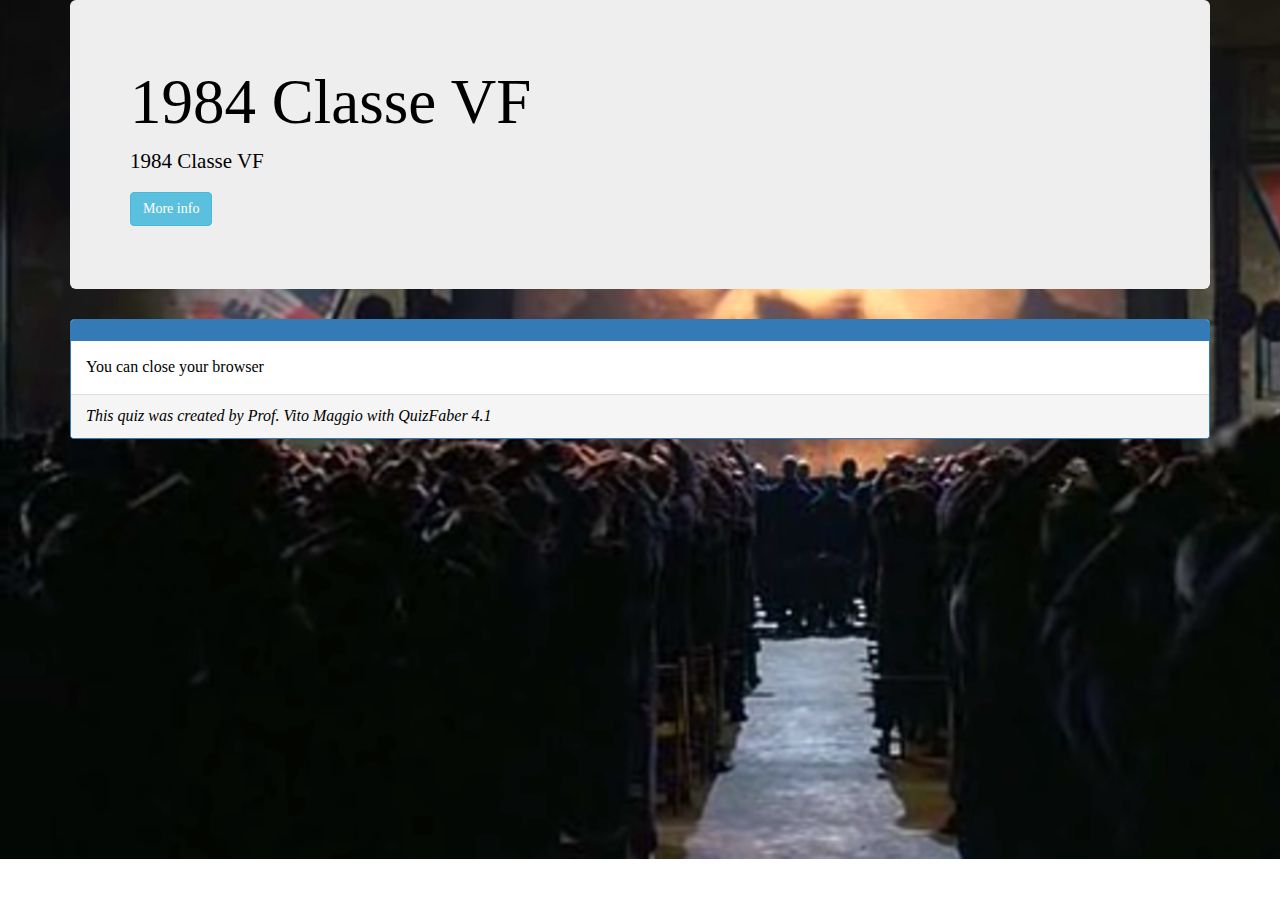
<file: pages/final.html>
<!DOCTYPE html>
<html lang="en">
<head>
    <title>1984  Classe VF</title>

    <meta charset="UTF-8">
    <meta name="viewport" content="width=device-width, initial-scale=1">
    <meta name="Author" content="Made with QuizFaber 4.1.9">
    <meta name="generator" content="QuizFaber 4.1.9">
    <meta name="keywords" content="quiz">
    <meta name="description" content="1984 Classe VF">

    <link rel="stylesheet" href="https://maxcdn.bootstrapcdn.com/bootstrap/3.4.1/css/bootstrap.min.css">
    <script src="https://ajax.googleapis.com/ajax/libs/jquery/3.5.1/jquery.min.js"></script>
    <script src="https://maxcdn.bootstrapcdn.com/bootstrap/3.4.1/js/bootstrap.min.js"></script>

    <script src="../scripts/error.js"></script>
    <script src="../scripts/definitions.js"></script>
    <script src="../scripts/security.js"></script>
    <script src="../scripts/cookie.js"></script>
    <script src="../scripts/storage.js"></script>
    <script src="../scripts/time.js"></script>
    <script src="../scripts/valuation.js"></script>
    <script src="../scripts/navigation.js"></script>
    <script src="../scripts/utility.js"></script>
    <script src="../scripts/engine.js"></script>
    <script src="../scripts/view.js"></script>

    <script src="../scripts/page_final.js"></script>

    <link rel="stylesheet" href="../styles/main.css">
    <link rel="stylesheet" href="../styles/layout.css">

</head>
<body>
    <div class="container">

        <div class="jumbotron qf-jumbotron-class" id="idQuizHeader">

            <div class="row">
                <div class="col-md-3" id="idQuizHeaderLogo">
                    <div id="idQuizHeaderLogoImg"></div>
                </div>
                <div class="col-md-9" id="idQuizHeaderText">
                    <h1 id="idQuizTitle"></h1>
                    <p class="lead">
                        <span id="idQuizDescription"></span>
                        <p id="idQuizProfile" style="display:none">
                            <button type="button" class="btn btn-info" data-toggle="collapse" data-target="#idQuizProfileInfo">More info</button>
                            <div id="idQuizProfileInfo" class="collapse">
                                <ul class="list-group">
                                    <li class="list-group-item"><strong>Author</strong><span class="pull-right" id="idAuthor"></span></li>
                                    <li class="list-group-item"><strong>Argument</strong><span class="pull-right" id="idArgument"></span></li>
                                    <li class="list-group-item"><strong>Company</strong><span class="pull-right" id="idCompany"></span></li>
                                    <li class="list-group-item"><strong>Date</strong><span class="pull-right" id="idDate"></span></li>
                                </ul>
                            </div>
                        </p>
                    </p>
                </div>
            </div>
        </div>

        <div class="panel panel-primary">
            <div class="panel-heading"><b><span id="idHeaderLastPage" /></b></div>

            <div class="panel-body">
                You can close your browser
            </div>

            <div class="panel-footer" id="idQuizFooter"><span id="idCopyrightMsg" /></div>
        </div>

    </div>
</body>
</html>
</file>
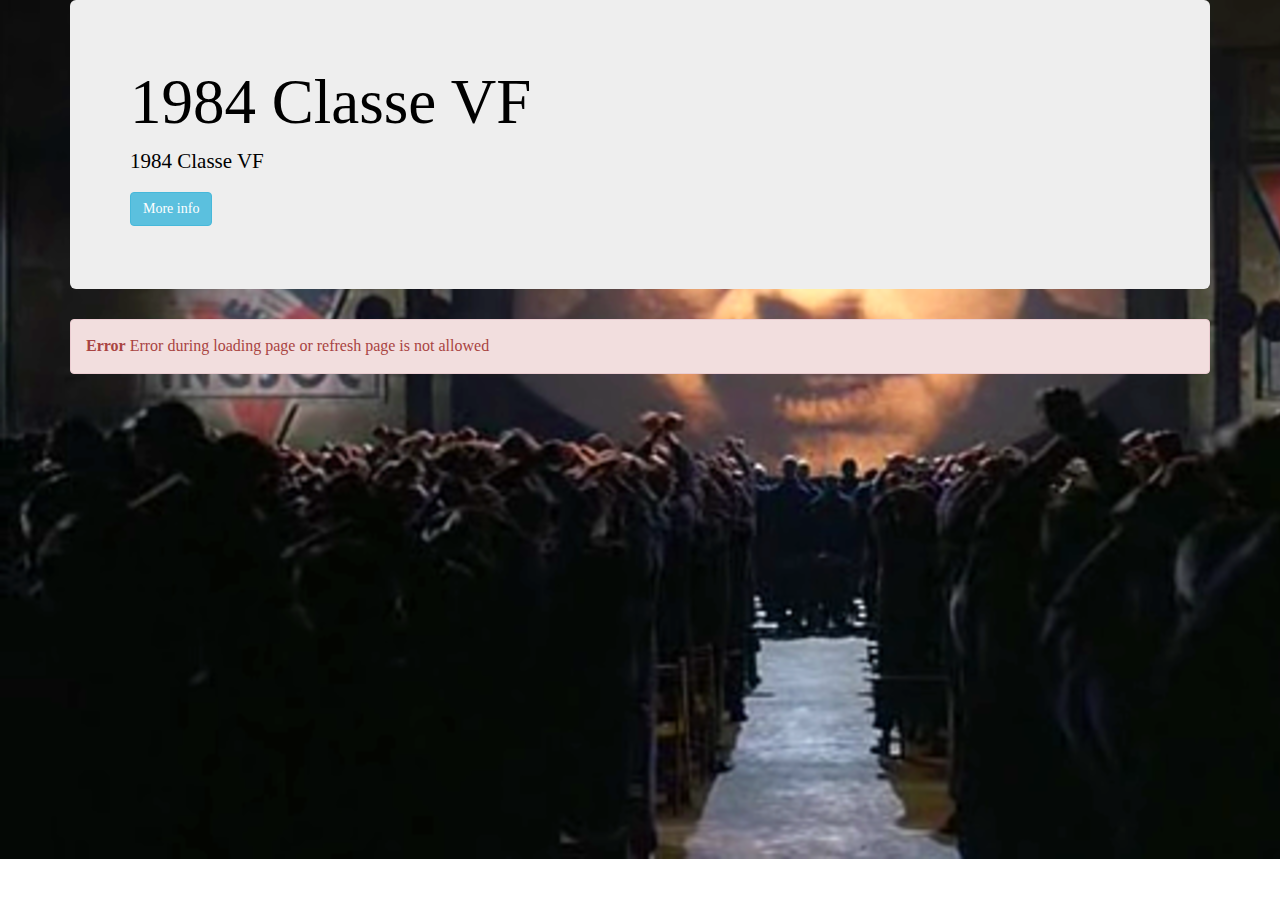
<file: pages/page.html>
<!DOCTYPE html>
<html lang="en">
<head>
    <title>1984  Classe VF</title>

   <meta charset="UTF-8">
    <meta name="viewport" content="width=device-width, initial-scale=1">
    <meta name="Author" content="Made with QuizFaber 4.1.9">
    <meta name="generator" content="QuizFaber 4.1.9">
    <meta name="keywords" content="quiz">
    <meta name="description" content="1984 Classe VF">
    <meta name="viewport" content="width=device-width, initial-scale=1.0, minimum-scale=1.0, user-scalable=no" />

    <link rel="stylesheet" href="https://maxcdn.bootstrapcdn.com/bootstrap/3.4.1/css/bootstrap.min.css">
    <script src="https://ajax.googleapis.com/ajax/libs/jquery/3.5.1/jquery.min.js"></script>
    <script src="https://maxcdn.bootstrapcdn.com/bootstrap/3.4.1/js/bootstrap.min.js"></script>

    <script src="../scripts/error.js"></script>
    <script src="../scripts/definitions.js"></script>
    <script src="../scripts/security.js"></script>
    <script src="../scripts/cookie.js"></script>
    <script src="../scripts/storage.js"></script>
    <script src="../scripts/time.js"></script>
    <script src="../scripts/valuation.js"></script>
    <script src="../scripts/navigation.js"></script>
    <script src="../scripts/utility.js"></script>
    <script src="../scripts/engine.js"></script>
    <script src="../scripts/recovery.js"></script>
    <script src="../scripts/view.js"></script>
    <script src="../scripts/matching.js"></script>
    <script src="../scripts/lightbox.js"></script>
    <script src="../scripts/bootoast.min.js"></script>

    <script src="../scripts/page.js"></script>
    

    <link rel="stylesheet" href="../styles/main.css">
    <link rel="stylesheet" href="../styles/layout.css">
    <link rel="stylesheet" href="../styles/lightbox.css">
    <link rel="stylesheet" href="../styles/bootoast.min.css">
    <link rel="stylesheet" href="https://cdnjs.cloudflare.com/ajax/libs/font-awesome/4.7.0/css/font-awesome.min.css">
    

</head>
<body>

    <div class="header qf-statusbar-class" id="idTopBar">
        <div class="row">
            <div class="col-sm-3 col-xs-12 text-left text-xs-center"><span class="label_topbar_clock" id="idClock"></span></div>
            <div class="col-sm-2 col-xs-3 text-center text-xs-left" id="idDivCorrectAnswer"><span class="label_topbar nowrap">correct</span> <span id="idCorrectAnswers" class="badge"></span> </div>
            <div class="col-sm-2 col-xs-3 text-center text-xs-left" id="idDivWrongAnswer"><span class="label_topbar nowrap">wrong</span> <span id="idWrongAnswers" class="badge"></span> </div>
            <div class="col-sm-2 col-xs-3 text-center text-xs-left" id="idDivToBeAnswered"><span class="label_topbar nowrap">to be answered</span> <span id="idToBeAnswered" class="badge"></span> </div>
            <div class="col-sm-3 col-xs-3 text-right">
                <button id="idBtnPrintQuiz" type="button" class="btn btn-primary btn_topbar" onclick="onPrintQuizButtonClick()" style="display:none">PRINT</button>
                <button id="idBtnGoToResults" type="button" class="btn btn-primary btn_topbar" onclick="onQuizResultsButtonClick()" style="display:none">Quiz Result</button>
                <button id="idBtnRetire" type="button" class="btn btn-warning btn_topbar" onclick="onAbandonButtonClick()" style="display:none">Retire</button>
                <button id="idBtnSavePartial" type="button" class="btn btn-primary btn_topbar" onclick="onSavePartialButtonClick()" style="display:none" data-toggle="popover" data-trigger="focus" data-placement="left" data-content="Salvataggio...">Save</button>
            </div>
        </div>
    </div>

    <div id="qst_menu"></div>

    <div class="container">

        <div class="jumbotron qf-jumbotron-class" id="idQuizHeader">

            <div class="row">
                <div class="col-md-3" id="idQuizHeaderLogo">
                    <div id="idQuizHeaderLogoImg"></div>
                </div>
                <div class="col-md-9" id="idQuizHeaderText">
                    <h1 id="idQuizTitle"></h1>
                    <p class="lead">
                        <span id="idQuizDescription"></span>
                    <p id="idQuizProfile" style="display:none">
                        <button type="button" class="btn btn-info" data-toggle="collapse" data-target="#idQuizProfileInfo">More info</button>
                        <div id="idQuizProfileInfo" class="collapse">
                            <ul class="list-group">
                                <li class="list-group-item"><strong>Author</strong><span class="pull-right" id="idAuthor"></span></li>
                                <li class="list-group-item"><strong>Argument</strong><span class="pull-right" id="idArgument"></span></li>
                                <li class="list-group-item"><strong>Company</strong><span class="pull-right" id="idCompany"></span></li>
                                <li class="list-group-item"><strong>Date</strong><span class="pull-right" id="idDate"></span></li>
                            </ul>
                        </div>
                    </p>
                    </p>
                </div>
            </div>
        </div>

        <div id="divErrorGlobal" class="alert alert-danger alert-dismissible fade in" style="display:none">
            <a href="#" class="close" data-dismiss="alert" aria-label="close">&times;</a>
            <strong>Error</strong> <span id="idErrorMsgGlobal"></span>
        </div>
        <div id="divWarningGlobal" class="alert alert-warning alert-dismissible fade in" style="display:none">
            <a href="#" class="close" data-dismiss="alert" aria-label="close">&times;</a>
            <strong>Watch out!</strong> <span id="idWarningMsgGlobal" />
        </div>

        <div id="allPanelsId" class="qf-panel-all-questions-class">

            <div class="panel panel-default" id="idQuizResultsPanelTop" style="display:none">
                <div class="panel-body">
                    <button type="button" class="btn btn-primary center-block" id="btnGotoResults" onclick="onQuizResultsButtonClick()">Quiz Result</button>
                </div>
            </div>

            <div class="panel panel-default" id="idVerifyPanelTop" style="display:none">
                <div class="panel-body">
                    <div class="row">
                        <div class="col-sm-10" style="padding-top:8px;">
                            Al termine del quiz premi il pulsante 'VERIFICA' qui' a fianco
                        </div>
                        <div class="col-sm-2">
                            <button type="button" class="btn btn-primary pull-right" id="btnVerify" onclick="PrintAskVerifyQuest()">Verifica</button>
                        </div>
                    </div>
                </div>
            </div>

            <div class="well" id="idSectionTextIntro" style="display:none"></div>

            <div class="panel panel-primary qf-panel-question-class" id="idPanel1" ><div class="panel-heading qf-panel-question-heading-class" ><a name="linkQst1" class="anchor" ></a><b>question 1</b></div><div class="panel-body qf-panel-question-body-class" ><div id="divSuccess0" class="alert alert-success alert-dismissible fade in" style="display:none" ><a class="close" data-dismiss="alert" aria-label="close" >&times;</a> Correct answer</div>
<div id="divFail0" class="alert alert-danger alert-dismissible fade in" style="display:none" ><a class="close" data-dismiss="alert" aria-label="close" >&times;</a> Wrong answer</div>
<div id="divPartiallyCorrect0" class="alert alert-warning alert-dismissible fade in" style="display:none" ><a class="close" data-dismiss="alert" aria-label="close" >&times;</a> Partially correct answer</div>
<div id="divInfo0" class="alert alert-info alert-dismissible fade in" style="display:none" ><a class="close" data-dismiss="alert" aria-label="close" >&times;</a> Answer completed</div>
<div id="divWarning0" class="alert alert-warning alert-dismissible fade in" style="display:none" ><a class="close" data-dismiss="alert" aria-label="close" >&times;</a> <strong>Watch out!</strong> <span id="idWarningMsg0" ></span></div>
<div id="divError0" class="alert alert-danger alert-dismissible fade in" style="display:none" ><a class="close" data-dismiss="alert" aria-label="close" >&times;</a> <strong>Error</strong> <span id="idErrorMsg0" ></span></div>
<p><span class="class_qst_format text_full_width">The “fearful physical smell” Winston notices in his apartment refers to:</span></p><form><div class="radio" ><label style="display:inline-block;width:100%;margin-left:7px;" ><input id="idRadio0_0" type="radio" name="optradio0" value="1" class="radio_answer" /><span class="class_ans_format text_full_width">Mrs. Parsons’s house.</span></label><br/></div><div class="radio" ><label style="display:inline-block;width:100%;margin-left:7px;" ><input id="idRadio0_1" type="radio" name="optradio0" value="2" class="radio_answer" /><span class="class_ans_format text_full_width">the flowers in the canteen.</span></label><br/></div><div class="radio" ><label style="display:inline-block;width:100%;margin-left:7px;" ><input id="idRadio0_2" type="radio" name="optradio0" value="3" class="radio_answer" /><span class="class_ans_format text_full_width">the engine smell in Victory Mansions.</span></label><br/></div><div class="radio" ><label style="display:inline-block;width:100%;margin-left:7px;" ><input id="idRadio0_3" type="radio" name="optradio0" value="4" class="radio_answer" /><span class="class_ans_format text_full_width">the stale air from the broken window.</span></label><br/></div></form>
</div></div>
<div class="panel panel-primary qf-panel-question-class" id="idPanel2" ><div class="panel-heading qf-panel-question-heading-class" ><a name="linkQst2" class="anchor" ></a><b>question 2</b></div><div class="panel-body qf-panel-question-body-class" ><div id="divSuccess1" class="alert alert-success alert-dismissible fade in" style="display:none" ><a class="close" data-dismiss="alert" aria-label="close" >&times;</a> Correct answer</div>
<div id="divFail1" class="alert alert-danger alert-dismissible fade in" style="display:none" ><a class="close" data-dismiss="alert" aria-label="close" >&times;</a> Wrong answer</div>
<div id="divPartiallyCorrect1" class="alert alert-warning alert-dismissible fade in" style="display:none" ><a class="close" data-dismiss="alert" aria-label="close" >&times;</a> Partially correct answer</div>
<div id="divInfo1" class="alert alert-info alert-dismissible fade in" style="display:none" ><a class="close" data-dismiss="alert" aria-label="close" >&times;</a> Answer completed</div>
<div id="divWarning1" class="alert alert-warning alert-dismissible fade in" style="display:none" ><a class="close" data-dismiss="alert" aria-label="close" >&times;</a> <strong>Watch out!</strong> <span id="idWarningMsg1" ></span></div>
<div id="divError1" class="alert alert-danger alert-dismissible fade in" style="display:none" ><a class="close" data-dismiss="alert" aria-label="close" >&times;</a> <strong>Error</strong> <span id="idErrorMsg1" ></span></div>
<p><span class="class_qst_format text_full_width">Winston’s dream about the Golden Country makes him feel:</span></p><form><div class="radio" ><label style="display:inline-block;width:100%;margin-left:7px;" ><input id="idRadio1_0" type="radio" name="optradio1" value="1" class="radio_answer" /><span class="class_ans_format text_full_width">nostalgic and free.</span></label><br/></div><div class="radio" ><label style="display:inline-block;width:100%;margin-left:7px;" ><input id="idRadio1_1" type="radio" name="optradio1" value="2" class="radio_answer" /><span class="class_ans_format text_full_width"> suspicious of Julia</span></label><br/></div><div class="radio" ><label style="display:inline-block;width:100%;margin-left:7px;" ><input id="idRadio1_2" type="radio" name="optradio1" value="3" class="radio_answer" /><span class="class_ans_format text_full_width">afraid of rats.</span></label><br/></div><div class="radio" ><label style="display:inline-block;width:100%;margin-left:7px;" ><input id="idRadio1_3" type="radio" name="optradio1" value="4" class="radio_answer" /><span class="class_ans_format text_full_width">oppressed by uniforms.</span></label><br/></div></form>
</div></div>
<div class="panel panel-primary qf-panel-question-class" id="idPanel3" ><div class="panel-heading qf-panel-question-heading-class" ><a name="linkQst3" class="anchor" ></a><b>question 3</b></div><div class="panel-body qf-panel-question-body-class" ><div id="divSuccess2" class="alert alert-success alert-dismissible fade in" style="display:none" ><a class="close" data-dismiss="alert" aria-label="close" >&times;</a> Correct answer</div>
<div id="divFail2" class="alert alert-danger alert-dismissible fade in" style="display:none" ><a class="close" data-dismiss="alert" aria-label="close" >&times;</a> Wrong answer</div>
<div id="divPartiallyCorrect2" class="alert alert-warning alert-dismissible fade in" style="display:none" ><a class="close" data-dismiss="alert" aria-label="close" >&times;</a> Partially correct answer</div>
<div id="divInfo2" class="alert alert-info alert-dismissible fade in" style="display:none" ><a class="close" data-dismiss="alert" aria-label="close" >&times;</a> Answer completed</div>
<div id="divWarning2" class="alert alert-warning alert-dismissible fade in" style="display:none" ><a class="close" data-dismiss="alert" aria-label="close" >&times;</a> <strong>Watch out!</strong> <span id="idWarningMsg2" ></span></div>
<div id="divError2" class="alert alert-danger alert-dismissible fade in" style="display:none" ><a class="close" data-dismiss="alert" aria-label="close" >&times;</a> <strong>Error</strong> <span id="idErrorMsg2" ></span></div>
<p><span class="class_qst_format text_full_width">Parsons’s children accuse someone of:</span></p><form><div class="radio" ><label style="display:inline-block;width:100%;margin-left:7px;" ><input id="idRadio2_0" type="radio" name="optradio2" value="1" class="radio_answer" /><span class="class_ans_format text_full_width">thoughtcrime.</span></label><br/></div><div class="radio" ><label style="display:inline-block;width:100%;margin-left:7px;" ><input id="idRadio2_1" type="radio" name="optradio2" value="2" class="radio_answer" /><span class="class_ans_format text_full_width">littering.</span></label><br/></div><div class="radio" ><label style="display:inline-block;width:100%;margin-left:7px;" ><input id="idRadio2_2" type="radio" name="optradio2" value="3" class="radio_answer" /><span class="class_ans_format text_full_width">spying.</span></label><br/></div><div class="radio" ><label style="display:inline-block;width:100%;margin-left:7px;" ><input id="idRadio2_3" type="radio" name="optradio2" value="4" class="radio_answer" /><span class="class_ans_format text_full_width">stealing.</span></label><br/></div></form>
</div></div>
<div class="panel panel-primary qf-panel-question-class" id="idPanel4" ><div class="panel-heading qf-panel-question-heading-class" ><a name="linkQst4" class="anchor" ></a><b>question 4</b></div><div class="panel-body qf-panel-question-body-class" ><div id="divSuccess3" class="alert alert-success alert-dismissible fade in" style="display:none" ><a class="close" data-dismiss="alert" aria-label="close" >&times;</a> Correct answer</div>
<div id="divFail3" class="alert alert-danger alert-dismissible fade in" style="display:none" ><a class="close" data-dismiss="alert" aria-label="close" >&times;</a> Wrong answer</div>
<div id="divPartiallyCorrect3" class="alert alert-warning alert-dismissible fade in" style="display:none" ><a class="close" data-dismiss="alert" aria-label="close" >&times;</a> Partially correct answer</div>
<div id="divInfo3" class="alert alert-info alert-dismissible fade in" style="display:none" ><a class="close" data-dismiss="alert" aria-label="close" >&times;</a> Answer completed</div>
<div id="divWarning3" class="alert alert-warning alert-dismissible fade in" style="display:none" ><a class="close" data-dismiss="alert" aria-label="close" >&times;</a> <strong>Watch out!</strong> <span id="idWarningMsg3" ></span></div>
<div id="divError3" class="alert alert-danger alert-dismissible fade in" style="display:none" ><a class="close" data-dismiss="alert" aria-label="close" >&times;</a> <strong>Error</strong> <span id="idErrorMsg3" ></span></div>
<p><span class="class_qst_format text_full_width">After the children leave, Winston feels:</span></p><form><div class="radio" ><label style="display:inline-block;width:100%;margin-left:7px;" ><input id="idRadio3_0" type="radio" name="optradio3" value="1" class="radio_answer" /><span class="class_ans_format text_full_width">terrified.</span></label><br/></div><div class="radio" ><label style="display:inline-block;width:100%;margin-left:7px;" ><input id="idRadio3_1" type="radio" name="optradio3" value="2" class="radio_answer" /><span class="class_ans_format text_full_width">inspired to rebel.</span></label><br/></div><div class="radio" ><label style="display:inline-block;width:100%;margin-left:7px;" ><input id="idRadio3_2" type="radio" name="optradio3" value="3" class="radio_answer" /><span class="class_ans_format text_full_width">disgusted.</span></label><br/></div><div class="radio" ><label style="display:inline-block;width:100%;margin-left:7px;" ><input id="idRadio3_3" type="radio" name="optradio3" value="4" class="radio_answer" /><span class="class_ans_format text_full_width">cheerful.</span></label><br/></div></form>
</div></div>
<div class="panel panel-primary qf-panel-question-class" id="idPanel5" ><div class="panel-heading qf-panel-question-heading-class" ><a name="linkQst5" class="anchor" ></a><b>question 5</b></div><div class="panel-body qf-panel-question-body-class" ><div id="divSuccess4" class="alert alert-success alert-dismissible fade in" style="display:none" ><a class="close" data-dismiss="alert" aria-label="close" >&times;</a> Correct answer</div>
<div id="divFail4" class="alert alert-danger alert-dismissible fade in" style="display:none" ><a class="close" data-dismiss="alert" aria-label="close" >&times;</a> Wrong answer</div>
<div id="divPartiallyCorrect4" class="alert alert-warning alert-dismissible fade in" style="display:none" ><a class="close" data-dismiss="alert" aria-label="close" >&times;</a> Partially correct answer</div>
<div id="divInfo4" class="alert alert-info alert-dismissible fade in" style="display:none" ><a class="close" data-dismiss="alert" aria-label="close" >&times;</a> Answer completed</div>
<div id="divWarning4" class="alert alert-warning alert-dismissible fade in" style="display:none" ><a class="close" data-dismiss="alert" aria-label="close" >&times;</a> <strong>Watch out!</strong> <span id="idWarningMsg4" ></span></div>
<div id="divError4" class="alert alert-danger alert-dismissible fade in" style="display:none" ><a class="close" data-dismiss="alert" aria-label="close" >&times;</a> <strong>Error</strong> <span id="idErrorMsg4" ></span></div>
<p><span class="class_qst_format text_full_width">The telescreen in his flat:</span></p><form><div class="radio" ><label style="display:inline-block;width:100%;margin-left:7px;" ><input id="idRadio4_0" type="radio" name="optradio4" value="1" class="radio_answer" /><span class="class_ans_format text_full_width">has no volume control. </span></label><br/></div><div class="radio" ><label style="display:inline-block;width:100%;margin-left:7px;" ><input id="idRadio4_1" type="radio" name="optradio4" value="2" class="radio_answer" /><span class="class_ans_format text_full_width">never turns off.</span></label><br/></div><div class="radio" ><label style="display:inline-block;width:100%;margin-left:7px;" ><input id="idRadio4_2" type="radio" name="optradio4" value="3" class="radio_answer" /><span class="class_ans_format text_full_width">only watches his hallway.</span></label><br/></div><div class="radio" ><label style="display:inline-block;width:100%;margin-left:7px;" ><input id="idRadio4_3" type="radio" name="optradio4" value="4" class="radio_answer" /><span class="class_ans_format text_full_width">breaks down often.</span></label><br/></div></form>
</div></div>
<div class="panel panel-primary qf-panel-question-class" id="idPanel6" ><div class="panel-heading qf-panel-question-heading-class" ><a name="linkQst6" class="anchor" ></a><b>question 6</b></div><div class="panel-body qf-panel-question-body-class" ><div id="divSuccess5" class="alert alert-success alert-dismissible fade in" style="display:none" ><a class="close" data-dismiss="alert" aria-label="close" >&times;</a> Correct answer</div>
<div id="divFail5" class="alert alert-danger alert-dismissible fade in" style="display:none" ><a class="close" data-dismiss="alert" aria-label="close" >&times;</a> Wrong answer</div>
<div id="divPartiallyCorrect5" class="alert alert-warning alert-dismissible fade in" style="display:none" ><a class="close" data-dismiss="alert" aria-label="close" >&times;</a> Partially correct answer</div>
<div id="divInfo5" class="alert alert-info alert-dismissible fade in" style="display:none" ><a class="close" data-dismiss="alert" aria-label="close" >&times;</a> Answer completed</div>
<div id="divWarning5" class="alert alert-warning alert-dismissible fade in" style="display:none" ><a class="close" data-dismiss="alert" aria-label="close" >&times;</a> <strong>Watch out!</strong> <span id="idWarningMsg5" ></span></div>
<div id="divError5" class="alert alert-danger alert-dismissible fade in" style="display:none" ><a class="close" data-dismiss="alert" aria-label="close" >&times;</a> <strong>Error</strong> <span id="idErrorMsg5" ></span></div>
<p><span class="class_qst_format text_full_width">Winston’s feelings about his job are:</span></p><form><div class="radio" ><label style="display:inline-block;width:100%;margin-left:7px;" ><input id="idRadio5_0" type="radio" name="optradio5" value="1" class="radio_answer" /><span class="class_ans_format text_full_width">indifferent.</span></label><br/></div><div class="radio" ><label style="display:inline-block;width:100%;margin-left:7px;" ><input id="idRadio5_1" type="radio" name="optradio5" value="2" class="radio_answer" /><span class="class_ans_format text_full_width">confused.</span></label><br/></div><div class="radio" ><label style="display:inline-block;width:100%;margin-left:7px;" ><input id="idRadio5_2" type="radio" name="optradio5" value="3" class="radio_answer" /><span class="class_ans_format text_full_width">full of shame. </span></label><br/></div><div class="radio" ><label style="display:inline-block;width:100%;margin-left:7px;" ><input id="idRadio5_3" type="radio" name="optradio5" value="4" class="radio_answer" /><span class="class_ans_format text_full_width">enthusiastic.</span></label><br/></div></form>
</div></div>
<div class="panel panel-primary qf-panel-question-class" id="idPanel7" ><div class="panel-heading qf-panel-question-heading-class" ><a name="linkQst7" class="anchor" ></a><b>question 7</b></div><div class="panel-body qf-panel-question-body-class" ><div id="divSuccess6" class="alert alert-success alert-dismissible fade in" style="display:none" ><a class="close" data-dismiss="alert" aria-label="close" >&times;</a> Correct answer</div>
<div id="divFail6" class="alert alert-danger alert-dismissible fade in" style="display:none" ><a class="close" data-dismiss="alert" aria-label="close" >&times;</a> Wrong answer</div>
<div id="divPartiallyCorrect6" class="alert alert-warning alert-dismissible fade in" style="display:none" ><a class="close" data-dismiss="alert" aria-label="close" >&times;</a> Partially correct answer</div>
<div id="divInfo6" class="alert alert-info alert-dismissible fade in" style="display:none" ><a class="close" data-dismiss="alert" aria-label="close" >&times;</a> Answer completed</div>
<div id="divWarning6" class="alert alert-warning alert-dismissible fade in" style="display:none" ><a class="close" data-dismiss="alert" aria-label="close" >&times;</a> <strong>Watch out!</strong> <span id="idWarningMsg6" ></span></div>
<div id="divError6" class="alert alert-danger alert-dismissible fade in" style="display:none" ><a class="close" data-dismiss="alert" aria-label="close" >&times;</a> <strong>Error</strong> <span id="idErrorMsg6" ></span></div>
<p><span class="class_qst_format text_full_width">Winston alters records about:</span></p><form><div class="radio" ><label style="display:inline-block;width:100%;margin-left:7px;" ><input id="idRadio6_0" type="radio" name="optradio6" value="1" class="radio_answer" /><span class="class_ans_format text_full_width">spy reports.</span></label><br/></div><div class="radio" ><label style="display:inline-block;width:100%;margin-left:7px;" ><input id="idRadio6_1" type="radio" name="optradio6" value="2" class="radio_answer" /><span class="class_ans_format text_full_width">weather patterns.</span></label><br/></div><div class="radio" ><label style="display:inline-block;width:100%;margin-left:7px;" ><input id="idRadio6_2" type="radio" name="optradio6" value="3" class="radio_answer" /><span class="class_ans_format text_full_width">children’s crimes.</span></label><br/></div><div class="radio" ><label style="display:inline-block;width:100%;margin-left:7px;" ><input id="idRadio6_3" type="radio" name="optradio6" value="4" class="radio_answer" /><span class="class_ans_format text_full_width">chocolate rations. </span></label><br/></div></form>
</div></div>
<div class="panel panel-primary qf-panel-question-class" id="idPanel8" ><div class="panel-heading qf-panel-question-heading-class" ><a name="linkQst8" class="anchor" ></a><b>question 8</b></div><div class="panel-body qf-panel-question-body-class" ><div id="divSuccess7" class="alert alert-success alert-dismissible fade in" style="display:none" ><a class="close" data-dismiss="alert" aria-label="close" >&times;</a> Correct answer</div>
<div id="divFail7" class="alert alert-danger alert-dismissible fade in" style="display:none" ><a class="close" data-dismiss="alert" aria-label="close" >&times;</a> Wrong answer</div>
<div id="divPartiallyCorrect7" class="alert alert-warning alert-dismissible fade in" style="display:none" ><a class="close" data-dismiss="alert" aria-label="close" >&times;</a> Partially correct answer</div>
<div id="divInfo7" class="alert alert-info alert-dismissible fade in" style="display:none" ><a class="close" data-dismiss="alert" aria-label="close" >&times;</a> Answer completed</div>
<div id="divWarning7" class="alert alert-warning alert-dismissible fade in" style="display:none" ><a class="close" data-dismiss="alert" aria-label="close" >&times;</a> <strong>Watch out!</strong> <span id="idWarningMsg7" ></span></div>
<div id="divError7" class="alert alert-danger alert-dismissible fade in" style="display:none" ><a class="close" data-dismiss="alert" aria-label="close" >&times;</a> <strong>Error</strong> <span id="idErrorMsg7" ></span></div>
<p><span class="class_qst_format text_full_width">Winston notices that the new edition of the Newspeak dictionary is:</span></p><form><div class="radio" ><label style="display:inline-block;width:100%;margin-left:7px;" ><input id="idRadio7_0" type="radio" name="optradio7" value="1" class="radio_answer" /><span class="class_ans_format text_full_width">defunct.</span></label><br/></div><div class="radio" ><label style="display:inline-block;width:100%;margin-left:7px;" ><input id="idRadio7_1" type="radio" name="optradio7" value="2" class="radio_answer" /><span class="class_ans_format text_full_width">humorous.</span></label><br/></div><div class="radio" ><label style="display:inline-block;width:100%;margin-left:7px;" ><input id="idRadio7_2" type="radio" name="optradio7" value="3" class="radio_answer" /><span class="class_ans_format text_full_width">dangerous.</span></label><br/></div><div class="radio" ><label style="display:inline-block;width:100%;margin-left:7px;" ><input id="idRadio7_3" type="radio" name="optradio7" value="4" class="radio_answer" /><span class="class_ans_format text_full_width"> unfinished.</span></label><br/></div></form>
</div></div>
<div class="panel panel-primary qf-panel-question-class" id="idPanel9" ><div class="panel-heading qf-panel-question-heading-class" ><a name="linkQst9" class="anchor" ></a><b>question 9</b></div><div class="panel-body qf-panel-question-body-class" ><div id="divSuccess8" class="alert alert-success alert-dismissible fade in" style="display:none" ><a class="close" data-dismiss="alert" aria-label="close" >&times;</a> Correct answer</div>
<div id="divFail8" class="alert alert-danger alert-dismissible fade in" style="display:none" ><a class="close" data-dismiss="alert" aria-label="close" >&times;</a> Wrong answer</div>
<div id="divPartiallyCorrect8" class="alert alert-warning alert-dismissible fade in" style="display:none" ><a class="close" data-dismiss="alert" aria-label="close" >&times;</a> Partially correct answer</div>
<div id="divInfo8" class="alert alert-info alert-dismissible fade in" style="display:none" ><a class="close" data-dismiss="alert" aria-label="close" >&times;</a> Answer completed</div>
<div id="divWarning8" class="alert alert-warning alert-dismissible fade in" style="display:none" ><a class="close" data-dismiss="alert" aria-label="close" >&times;</a> <strong>Watch out!</strong> <span id="idWarningMsg8" ></span></div>
<div id="divError8" class="alert alert-danger alert-dismissible fade in" style="display:none" ><a class="close" data-dismiss="alert" aria-label="close" >&times;</a> <strong>Error</strong> <span id="idErrorMsg8" ></span></div>
<p><span class="class_qst_format text_full_width">Winston thinks Syme will eventually be:</span></p><form><div class="radio" ><label style="display:inline-block;width:100%;margin-left:7px;" ><input id="idRadio8_0" type="radio" name="optradio8" value="1" class="radio_answer" /><span class="class_ans_format text_full_width">vaporized. </span></label><br/></div><div class="radio" ><label style="display:inline-block;width:100%;margin-left:7px;" ><input id="idRadio8_1" type="radio" name="optradio8" value="2" class="radio_answer" /><span class="class_ans_format text_full_width">outside Oceania.</span></label><br/></div><div class="radio" ><label style="display:inline-block;width:100%;margin-left:7px;" ><input id="idRadio8_2" type="radio" name="optradio8" value="3" class="radio_answer" /><span class="class_ans_format text_full_width">made Inner Party.</span></label><br/></div><div class="radio" ><label style="display:inline-block;width:100%;margin-left:7px;" ><input id="idRadio8_3" type="radio" name="optradio8" value="4" class="radio_answer" /><span class="class_ans_format text_full_width">sent to the Ministry of Love.</span></label><br/></div></form>
</div></div>
<div class="panel panel-primary qf-panel-question-class" id="idPanel10" ><div class="panel-heading qf-panel-question-heading-class" ><a name="linkQst10" class="anchor" ></a><b>question 10</b></div><div class="panel-body qf-panel-question-body-class" ><div id="divSuccess9" class="alert alert-success alert-dismissible fade in" style="display:none" ><a class="close" data-dismiss="alert" aria-label="close" >&times;</a> Correct answer</div>
<div id="divFail9" class="alert alert-danger alert-dismissible fade in" style="display:none" ><a class="close" data-dismiss="alert" aria-label="close" >&times;</a> Wrong answer</div>
<div id="divPartiallyCorrect9" class="alert alert-warning alert-dismissible fade in" style="display:none" ><a class="close" data-dismiss="alert" aria-label="close" >&times;</a> Partially correct answer</div>
<div id="divInfo9" class="alert alert-info alert-dismissible fade in" style="display:none" ><a class="close" data-dismiss="alert" aria-label="close" >&times;</a> Answer completed</div>
<div id="divWarning9" class="alert alert-warning alert-dismissible fade in" style="display:none" ><a class="close" data-dismiss="alert" aria-label="close" >&times;</a> <strong>Watch out!</strong> <span id="idWarningMsg9" ></span></div>
<div id="divError9" class="alert alert-danger alert-dismissible fade in" style="display:none" ><a class="close" data-dismiss="alert" aria-label="close" >&times;</a> <strong>Error</strong> <span id="idErrorMsg9" ></span></div>
<p><span class="class_qst_format text_full_width">Winston’s feelings about Newspeak are:</span></p><form><div class="radio" ><label style="display:inline-block;width:100%;margin-left:7px;" ><input id="idRadio9_0" type="radio" name="optradio9" value="1" class="radio_answer" /><span class="class_ans_format text_full_width">alarmed by its threat. </span></label><br/></div><div class="radio" ><label style="display:inline-block;width:100%;margin-left:7px;" ><input id="idRadio9_1" type="radio" name="optradio9" value="2" class="radio_answer" /><span class="class_ans_format text_full_width">bored with its simplicity.</span></label><br/></div><div class="radio" ><label style="display:inline-block;width:100%;margin-left:7px;" ><input id="idRadio9_2" type="radio" name="optradio9" value="3" class="radio_answer" /><span class="class_ans_format text_full_width">hopeful it will free him.</span></label><br/></div><div class="radio" ><label style="display:inline-block;width:100%;margin-left:7px;" ><input id="idRadio9_3" type="radio" name="optradio9" value="4" class="radio_answer" /><span class="class_ans_format text_full_width">amused by its creativity.</span></label><br/></div></form>
</div></div>
<div class="panel panel-primary qf-panel-question-class" id="idPanel11" ><div class="panel-heading qf-panel-question-heading-class" ><a name="linkQst11" class="anchor" ></a><b>question 11</b></div><div class="panel-body qf-panel-question-body-class" ><div id="divSuccess10" class="alert alert-success alert-dismissible fade in" style="display:none" ><a class="close" data-dismiss="alert" aria-label="close" >&times;</a> Correct answer</div>
<div id="divFail10" class="alert alert-danger alert-dismissible fade in" style="display:none" ><a class="close" data-dismiss="alert" aria-label="close" >&times;</a> Wrong answer</div>
<div id="divPartiallyCorrect10" class="alert alert-warning alert-dismissible fade in" style="display:none" ><a class="close" data-dismiss="alert" aria-label="close" >&times;</a> Partially correct answer</div>
<div id="divInfo10" class="alert alert-info alert-dismissible fade in" style="display:none" ><a class="close" data-dismiss="alert" aria-label="close" >&times;</a> Answer completed</div>
<div id="divWarning10" class="alert alert-warning alert-dismissible fade in" style="display:none" ><a class="close" data-dismiss="alert" aria-label="close" >&times;</a> <strong>Watch out!</strong> <span id="idWarningMsg10" ></span></div>
<div id="divError10" class="alert alert-danger alert-dismissible fade in" style="display:none" ><a class="close" data-dismiss="alert" aria-label="close" >&times;</a> <strong>Error</strong> <span id="idErrorMsg10" ></span></div>
<p><span class="class_qst_format text_full_width">Julia slips Winston a note that says:</span></p><form><div class="radio" ><label style="display:inline-block;width:100%;margin-left:7px;" ><input id="idRadio10_0" type="radio" name="optradio10" value="1" class="radio_answer" /><span class="class_ans_format text_full_width">“I love you.”</span></label><br/></div><div class="radio" ><label style="display:inline-block;width:100%;margin-left:7px;" ><input id="idRadio10_1" type="radio" name="optradio10" value="2" class="radio_answer" /><span class="class_ans_format text_full_width">“Don’t trust O’Brien.”</span></label><br/></div><div class="radio" ><label style="display:inline-block;width:100%;margin-left:7px;" ><input id="idRadio10_2" type="radio" name="optradio10" value="3" class="radio_answer" /><span class="class_ans_format text_full_width">“Meet me by the fountain.”</span></label><br/></div><div class="radio" ><label style="display:inline-block;width:100%;margin-left:7px;" ><input id="idRadio10_3" type="radio" name="optradio10" value="4" class="radio_answer" /><span class="class_ans_format text_full_width">“I love Big Brother.”</span></label><br/></div></form>
</div></div>
<div class="panel panel-primary qf-panel-question-class" id="idPanel12" ><div class="panel-heading qf-panel-question-heading-class" ><a name="linkQst12" class="anchor" ></a><b>question 12</b></div><div class="panel-body qf-panel-question-body-class" ><div id="divSuccess11" class="alert alert-success alert-dismissible fade in" style="display:none" ><a class="close" data-dismiss="alert" aria-label="close" >&times;</a> Correct answer</div>
<div id="divFail11" class="alert alert-danger alert-dismissible fade in" style="display:none" ><a class="close" data-dismiss="alert" aria-label="close" >&times;</a> Wrong answer</div>
<div id="divPartiallyCorrect11" class="alert alert-warning alert-dismissible fade in" style="display:none" ><a class="close" data-dismiss="alert" aria-label="close" >&times;</a> Partially correct answer</div>
<div id="divInfo11" class="alert alert-info alert-dismissible fade in" style="display:none" ><a class="close" data-dismiss="alert" aria-label="close" >&times;</a> Answer completed</div>
<div id="divWarning11" class="alert alert-warning alert-dismissible fade in" style="display:none" ><a class="close" data-dismiss="alert" aria-label="close" >&times;</a> <strong>Watch out!</strong> <span id="idWarningMsg11" ></span></div>
<div id="divError11" class="alert alert-danger alert-dismissible fade in" style="display:none" ><a class="close" data-dismiss="alert" aria-label="close" >&times;</a> <strong>Error</strong> <span id="idErrorMsg11" ></span></div>
<p><span class="class_qst_format text_full_width">Julia claims her rebellion stems from:</span></p><form><div class="radio" ><label style="display:inline-block;width:100%;margin-left:7px;" ><input id="idRadio11_0" type="radio" name="optradio11" value="1" class="radio_answer" /><span class="class_ans_format text_full_width">love of thought.</span></label><br/></div><div class="radio" ><label style="display:inline-block;width:100%;margin-left:7px;" ><input id="idRadio11_1" type="radio" name="optradio11" value="2" class="radio_answer" /><span class="class_ans_format text_full_width">political theory.</span></label><br/></div><div class="radio" ><label style="display:inline-block;width:100%;margin-left:7px;" ><input id="idRadio11_2" type="radio" name="optradio11" value="3" class="radio_answer" /><span class="class_ans_format text_full_width">sexual freedom. </span></label><br/></div><div class="radio" ><label style="display:inline-block;width:100%;margin-left:7px;" ><input id="idRadio11_3" type="radio" name="optradio11" value="4" class="radio_answer" /><span class="class_ans_format text_full_width">hatred of suffering.</span></label><br/></div></form>
</div></div>
<div class="panel panel-primary qf-panel-question-class" id="idPanel13" ><div class="panel-heading qf-panel-question-heading-class" ><a name="linkQst13" class="anchor" ></a><b>question 13</b></div><div class="panel-body qf-panel-question-body-class" ><div id="divSuccess12" class="alert alert-success alert-dismissible fade in" style="display:none" ><a class="close" data-dismiss="alert" aria-label="close" >&times;</a> Correct answer</div>
<div id="divFail12" class="alert alert-danger alert-dismissible fade in" style="display:none" ><a class="close" data-dismiss="alert" aria-label="close" >&times;</a> Wrong answer</div>
<div id="divPartiallyCorrect12" class="alert alert-warning alert-dismissible fade in" style="display:none" ><a class="close" data-dismiss="alert" aria-label="close" >&times;</a> Partially correct answer</div>
<div id="divInfo12" class="alert alert-info alert-dismissible fade in" style="display:none" ><a class="close" data-dismiss="alert" aria-label="close" >&times;</a> Answer completed</div>
<div id="divWarning12" class="alert alert-warning alert-dismissible fade in" style="display:none" ><a class="close" data-dismiss="alert" aria-label="close" >&times;</a> <strong>Watch out!</strong> <span id="idWarningMsg12" ></span></div>
<div id="divError12" class="alert alert-danger alert-dismissible fade in" style="display:none" ><a class="close" data-dismiss="alert" aria-label="close" >&times;</a> <strong>Error</strong> <span id="idErrorMsg12" ></span></div>
<p><span class="class_qst_format text_full_width">Winston recalls his mother as:</span></p><form><div class="radio" ><label style="display:inline-block;width:100%;margin-left:7px;" ><input id="idRadio12_0" type="radio" name="optradio12" value="1" class="radio_answer" /><span class="class_ans_format text_full_width">cruel and distant.</span></label><br/></div><div class="radio" ><label style="display:inline-block;width:100%;margin-left:7px;" ><input id="idRadio12_1" type="radio" name="optradio12" value="2" class="radio_answer" /><span class="class_ans_format text_full_width">a Party supporter.</span></label><br/></div><div class="radio" ><label style="display:inline-block;width:100%;margin-left:7px;" ><input id="idRadio12_2" type="radio" name="optradio12" value="3" class="radio_answer" /><span class="class_ans_format text_full_width">secretly rebellious.</span></label><br/></div><div class="radio" ><label style="display:inline-block;width:100%;margin-left:7px;" ><input id="idRadio12_3" type="radio" name="optradio12" value="4" class="radio_answer" /><span class="class_ans_format text_full_width">weak but loving.</span></label><br/></div></form>
</div></div>
<div class="panel panel-primary qf-panel-question-class" id="idPanel14" ><div class="panel-heading qf-panel-question-heading-class" ><a name="linkQst14" class="anchor" ></a><b>question 14</b></div><div class="panel-body qf-panel-question-body-class" ><div id="divSuccess13" class="alert alert-success alert-dismissible fade in" style="display:none" ><a class="close" data-dismiss="alert" aria-label="close" >&times;</a> Correct answer</div>
<div id="divFail13" class="alert alert-danger alert-dismissible fade in" style="display:none" ><a class="close" data-dismiss="alert" aria-label="close" >&times;</a> Wrong answer</div>
<div id="divPartiallyCorrect13" class="alert alert-warning alert-dismissible fade in" style="display:none" ><a class="close" data-dismiss="alert" aria-label="close" >&times;</a> Partially correct answer</div>
<div id="divInfo13" class="alert alert-info alert-dismissible fade in" style="display:none" ><a class="close" data-dismiss="alert" aria-label="close" >&times;</a> Answer completed</div>
<div id="divWarning13" class="alert alert-warning alert-dismissible fade in" style="display:none" ><a class="close" data-dismiss="alert" aria-label="close" >&times;</a> <strong>Watch out!</strong> <span id="idWarningMsg13" ></span></div>
<div id="divError13" class="alert alert-danger alert-dismissible fade in" style="display:none" ><a class="close" data-dismiss="alert" aria-label="close" >&times;</a> <strong>Error</strong> <span id="idErrorMsg13" ></span></div>
<p><span class="class_qst_format text_full_width">He realizes hope lies in the:</span></p><form><div class="radio" ><label style="display:inline-block;width:100%;margin-left:7px;" ><input id="idRadio13_0" type="radio" name="optradio13" value="1" class="radio_answer" /><span class="class_ans_format text_full_width">Inner Party.</span></label><br/></div><div class="radio" ><label style="display:inline-block;width:100%;margin-left:7px;" ><input id="idRadio13_1" type="radio" name="optradio13" value="2" class="radio_answer" /><span class="class_ans_format text_full_width">teleprompters.</span></label><br/></div><div class="radio" ><label style="display:inline-block;width:100%;margin-left:7px;" ><input id="idRadio13_2" type="radio" name="optradio13" value="3" class="radio_answer" /><span class="class_ans_format text_full_width">Thought Police.</span></label><br/></div><div class="radio" ><label style="display:inline-block;width:100%;margin-left:7px;" ><input id="idRadio13_3" type="radio" name="optradio13" value="4" class="radio_answer" /><span class="class_ans_format text_full_width">proles.</span></label><br/></div></form>
</div></div>
<div class="panel panel-primary qf-panel-question-class" id="idPanel15" ><div class="panel-heading qf-panel-question-heading-class" ><a name="linkQst15" class="anchor" ></a><b>question 15</b></div><div class="panel-body qf-panel-question-body-class" ><div id="divSuccess14" class="alert alert-success alert-dismissible fade in" style="display:none" ><a class="close" data-dismiss="alert" aria-label="close" >&times;</a> Correct answer</div>
<div id="divFail14" class="alert alert-danger alert-dismissible fade in" style="display:none" ><a class="close" data-dismiss="alert" aria-label="close" >&times;</a> Wrong answer</div>
<div id="divPartiallyCorrect14" class="alert alert-warning alert-dismissible fade in" style="display:none" ><a class="close" data-dismiss="alert" aria-label="close" >&times;</a> Partially correct answer</div>
<div id="divInfo14" class="alert alert-info alert-dismissible fade in" style="display:none" ><a class="close" data-dismiss="alert" aria-label="close" >&times;</a> Answer completed</div>
<div id="divWarning14" class="alert alert-warning alert-dismissible fade in" style="display:none" ><a class="close" data-dismiss="alert" aria-label="close" >&times;</a> <strong>Watch out!</strong> <span id="idWarningMsg14" ></span></div>
<div id="divError14" class="alert alert-danger alert-dismissible fade in" style="display:none" ><a class="close" data-dismiss="alert" aria-label="close" >&times;</a> <strong>Error</strong> <span id="idErrorMsg14" ></span></div>
<p><span class="class_qst_format text_full_width">He visits Mr. Charrington’s shop to:</span></p><form><div class="radio" ><label style="display:inline-block;width:100%;margin-left:7px;" ><input id="idRadio14_0" type="radio" name="optradio14" value="1" class="radio_answer" /><span class="class_ans_format text_full_width">get a map.</span></label><br/></div><div class="radio" ><label style="display:inline-block;width:100%;margin-left:7px;" ><input id="idRadio14_1" type="radio" name="optradio14" value="2" class="radio_answer" /><span class="class_ans_format text_full_width">report a spy.</span></label><br/></div><div class="radio" ><label style="display:inline-block;width:100%;margin-left:7px;" ><input id="idRadio14_2" type="radio" name="optradio14" value="3" class="radio_answer" /><span class="class_ans_format text_full_width">sell his diary.</span></label><br/></div><div class="radio" ><label style="display:inline-block;width:100%;margin-left:7px;" ><input id="idRadio14_3" type="radio" name="optradio14" value="4" class="radio_answer" /><span class="class_ans_format text_full_width">purchase pills.</span></label><br/></div></form>
</div></div>
<div class="panel panel-primary qf-panel-question-class" id="idPanel16" ><div class="panel-heading qf-panel-question-heading-class" ><a name="linkQst16" class="anchor" ></a><b>question 16</b></div><div class="panel-body qf-panel-question-body-class" ><div id="divSuccess15" class="alert alert-success alert-dismissible fade in" style="display:none" ><a class="close" data-dismiss="alert" aria-label="close" >&times;</a> Correct answer</div>
<div id="divFail15" class="alert alert-danger alert-dismissible fade in" style="display:none" ><a class="close" data-dismiss="alert" aria-label="close" >&times;</a> Wrong answer</div>
<div id="divPartiallyCorrect15" class="alert alert-warning alert-dismissible fade in" style="display:none" ><a class="close" data-dismiss="alert" aria-label="close" >&times;</a> Partially correct answer</div>
<div id="divInfo15" class="alert alert-info alert-dismissible fade in" style="display:none" ><a class="close" data-dismiss="alert" aria-label="close" >&times;</a> Answer completed</div>
<div id="divWarning15" class="alert alert-warning alert-dismissible fade in" style="display:none" ><a class="close" data-dismiss="alert" aria-label="close" >&times;</a> <strong>Watch out!</strong> <span id="idWarningMsg15" ></span></div>
<div id="divError15" class="alert alert-danger alert-dismissible fade in" style="display:none" ><a class="close" data-dismiss="alert" aria-label="close" >&times;</a> <strong>Error</strong> <span id="idErrorMsg15" ></span></div>
<p><span class="class_qst_format text_full_width">What breaks for Winston in the shop?</span></p><form><div class="radio" ><label style="display:inline-block;width:100%;margin-left:7px;" ><input id="idRadio15_0" type="radio" name="optradio15" value="1" class="radio_answer" /><span class="class_ans_format text_full_width">A glass paperweight.</span></label><br/></div><div class="radio" ><label style="display:inline-block;width:100%;margin-left:7px;" ><input id="idRadio15_1" type="radio" name="optradio15" value="2" class="radio_answer" /><span class="class_ans_format text_full_width">The telescreen.</span></label><br/></div><div class="radio" ><label style="display:inline-block;width:100%;margin-left:7px;" ><input id="idRadio15_2" type="radio" name="optradio15" value="3" class="radio_answer" /><span class="class_ans_format text_full_width">His resolve.</span></label><br/></div><div class="radio" ><label style="display:inline-block;width:100%;margin-left:7px;" ><input id="idRadio15_3" type="radio" name="optradio15" value="4" class="radio_answer" /><span class="class_ans_format text_full_width">A door.</span></label><br/></div></form>
</div></div>
<div class="panel panel-primary qf-panel-question-class" id="idPanel17" ><div class="panel-heading qf-panel-question-heading-class" ><a name="linkQst17" class="anchor" ></a><b>question 17</b></div><div class="panel-body qf-panel-question-body-class" ><div id="divSuccess16" class="alert alert-success alert-dismissible fade in" style="display:none" ><a class="close" data-dismiss="alert" aria-label="close" >&times;</a> Correct answer</div>
<div id="divFail16" class="alert alert-danger alert-dismissible fade in" style="display:none" ><a class="close" data-dismiss="alert" aria-label="close" >&times;</a> Wrong answer</div>
<div id="divPartiallyCorrect16" class="alert alert-warning alert-dismissible fade in" style="display:none" ><a class="close" data-dismiss="alert" aria-label="close" >&times;</a> Partially correct answer</div>
<div id="divInfo16" class="alert alert-info alert-dismissible fade in" style="display:none" ><a class="close" data-dismiss="alert" aria-label="close" >&times;</a> Answer completed</div>
<div id="divWarning16" class="alert alert-warning alert-dismissible fade in" style="display:none" ><a class="close" data-dismiss="alert" aria-label="close" >&times;</a> <strong>Watch out!</strong> <span id="idWarningMsg16" ></span></div>
<div id="divError16" class="alert alert-danger alert-dismissible fade in" style="display:none" ><a class="close" data-dismiss="alert" aria-label="close" >&times;</a> <strong>Error</strong> <span id="idErrorMsg16" ></span></div>
<p><span class="class_qst_format text_full_width">During the sudden switch in enemies,  Winston is tasked with:</span></p><form><div class="radio" ><label style="display:inline-block;width:100%;margin-left:7px;" ><input id="idRadio16_0" type="radio" name="optradio16" value="1" class="radio_answer" /><span class="class_ans_format text_full_width">capturing enemy spies</span></label><br/></div><div class="radio" ><label style="display:inline-block;width:100%;margin-left:7px;" ><input id="idRadio16_1" type="radio" name="optradio16" value="2" class="radio_answer" /><span class="class_ans_format text_full_width">memorizing new slogans</span></label><br/></div><div class="radio" ><label style="display:inline-block;width:100%;margin-left:7px;" ><input id="idRadio16_2" type="radio" name="optradio16" value="3" class="radio_answer" /><span class="class_ans_format text_full_width">burning Party posters</span></label><br/></div><div class="radio" ><label style="display:inline-block;width:100%;margin-left:7px;" ><input id="idRadio16_3" type="radio" name="optradio16" value="4" class="radio_answer" /><span class="class_ans_format text_full_width">rewriting all historical records </span></label><br/></div></form>
</div></div>
<div class="panel panel-primary qf-panel-question-class" id="idPanel18" ><div class="panel-heading qf-panel-question-heading-class" ><a name="linkQst18" class="anchor" ></a><b>question 18</b></div><div class="panel-body qf-panel-question-body-class" ><div id="divSuccess17" class="alert alert-success alert-dismissible fade in" style="display:none" ><a class="close" data-dismiss="alert" aria-label="close" >&times;</a> Correct answer</div>
<div id="divFail17" class="alert alert-danger alert-dismissible fade in" style="display:none" ><a class="close" data-dismiss="alert" aria-label="close" >&times;</a> Wrong answer</div>
<div id="divPartiallyCorrect17" class="alert alert-warning alert-dismissible fade in" style="display:none" ><a class="close" data-dismiss="alert" aria-label="close" >&times;</a> Partially correct answer</div>
<div id="divInfo17" class="alert alert-info alert-dismissible fade in" style="display:none" ><a class="close" data-dismiss="alert" aria-label="close" >&times;</a> Answer completed</div>
<div id="divWarning17" class="alert alert-warning alert-dismissible fade in" style="display:none" ><a class="close" data-dismiss="alert" aria-label="close" >&times;</a> <strong>Watch out!</strong> <span id="idWarningMsg17" ></span></div>
<div id="divError17" class="alert alert-danger alert-dismissible fade in" style="display:none" ><a class="close" data-dismiss="alert" aria-label="close" >&times;</a> <strong>Error</strong> <span id="idErrorMsg17" ></span></div>
<p><span class="class_qst_format text_full_width">What does Winston admire about the Party’s manipulation?</span></p><form><div class="radio" ><label style="display:inline-block;width:100%;margin-left:7px;" ><input id="idRadio17_0" type="radio" name="optradio17" value="1" class="radio_answer" /><span class="class_ans_format text_full_width">Its honesty</span></label><br/></div><div class="radio" ><label style="display:inline-block;width:100%;margin-left:7px;" ><input id="idRadio17_1" type="radio" name="optradio17" value="2" class="radio_answer" /><span class="class_ans_format text_full_width">Its loyalty to the proles</span></label><br/></div><div class="radio" ><label style="display:inline-block;width:100%;margin-left:7px;" ><input id="idRadio17_2" type="radio" name="optradio17" value="3" class="radio_answer" /><span class="class_ans_format text_full_width">Its scientific rigor</span></label><br/></div><div class="radio" ><label style="display:inline-block;width:100%;margin-left:7px;" ><input id="idRadio17_3" type="radio" name="optradio17" value="4" class="radio_answer" /><span class="class_ans_format text_full_width">Its total rewriting of history </span></label><br/></div></form>
</div></div>
<div class="panel panel-primary qf-panel-question-class" id="idPanel19" ><div class="panel-heading qf-panel-question-heading-class" ><a name="linkQst19" class="anchor" ></a><b>question 19</b></div><div class="panel-body qf-panel-question-body-class" ><div id="divSuccess18" class="alert alert-success alert-dismissible fade in" style="display:none" ><a class="close" data-dismiss="alert" aria-label="close" >&times;</a> Correct answer</div>
<div id="divFail18" class="alert alert-danger alert-dismissible fade in" style="display:none" ><a class="close" data-dismiss="alert" aria-label="close" >&times;</a> Wrong answer</div>
<div id="divPartiallyCorrect18" class="alert alert-warning alert-dismissible fade in" style="display:none" ><a class="close" data-dismiss="alert" aria-label="close" >&times;</a> Partially correct answer</div>
<div id="divInfo18" class="alert alert-info alert-dismissible fade in" style="display:none" ><a class="close" data-dismiss="alert" aria-label="close" >&times;</a> Answer completed</div>
<div id="divWarning18" class="alert alert-warning alert-dismissible fade in" style="display:none" ><a class="close" data-dismiss="alert" aria-label="close" >&times;</a> <strong>Watch out!</strong> <span id="idWarningMsg18" ></span></div>
<div id="divError18" class="alert alert-danger alert-dismissible fade in" style="display:none" ><a class="close" data-dismiss="alert" aria-label="close" >&times;</a> <strong>Error</strong> <span id="idErrorMsg18" ></span></div>
<p><span class="class_qst_format text_full_width">What do they see from the window that affects them deeply?</span></p><form><div class="radio" ><label style="display:inline-block;width:100%;margin-left:7px;" ><input id="idRadio18_0" type="radio" name="optradio18" value="1" class="radio_answer" /><span class="class_ans_format text_full_width">Goldstein’s symbol</span></label><br/></div><div class="radio" ><label style="display:inline-block;width:100%;margin-left:7px;" ><input id="idRadio18_1" type="radio" name="optradio18" value="2" class="radio_answer" /><span class="class_ans_format text_full_width">Children playing with telescreens</span></label><br/></div><div class="radio" ><label style="display:inline-block;width:100%;margin-left:7px;" ><input id="idRadio18_2" type="radio" name="optradio18" value="3" class="radio_answer" /><span class="class_ans_format text_full_width">A prole fight</span></label><br/></div><div class="radio" ><label style="display:inline-block;width:100%;margin-left:7px;" ><input id="idRadio18_3" type="radio" name="optradio18" value="4" class="radio_answer" /><span class="class_ans_format text_full_width">A woman hanging laundry </span></label><br/></div></form>
</div></div>
<div class="panel panel-primary qf-panel-question-class" id="idPanel20" ><div class="panel-heading qf-panel-question-heading-class" ><a name="linkQst20" class="anchor" ></a><b>question 20</b></div><div class="panel-body qf-panel-question-body-class" ><div id="divSuccess19" class="alert alert-success alert-dismissible fade in" style="display:none" ><a class="close" data-dismiss="alert" aria-label="close" >&times;</a> Correct answer</div>
<div id="divFail19" class="alert alert-danger alert-dismissible fade in" style="display:none" ><a class="close" data-dismiss="alert" aria-label="close" >&times;</a> Wrong answer</div>
<div id="divPartiallyCorrect19" class="alert alert-warning alert-dismissible fade in" style="display:none" ><a class="close" data-dismiss="alert" aria-label="close" >&times;</a> Partially correct answer</div>
<div id="divInfo19" class="alert alert-info alert-dismissible fade in" style="display:none" ><a class="close" data-dismiss="alert" aria-label="close" >&times;</a> Answer completed</div>
<div id="divWarning19" class="alert alert-warning alert-dismissible fade in" style="display:none" ><a class="close" data-dismiss="alert" aria-label="close" >&times;</a> <strong>Watch out!</strong> <span id="idWarningMsg19" ></span></div>
<div id="divError19" class="alert alert-danger alert-dismissible fade in" style="display:none" ><a class="close" data-dismiss="alert" aria-label="close" >&times;</a> <strong>Error</strong> <span id="idErrorMsg19" ></span></div>
<p><span class="class_qst_format text_full_width">Mr. Charrington’s room feels to Winston like:</span></p><form><div class="radio" ><label style="display:inline-block;width:100%;margin-left:7px;" ><input id="idRadio19_0" type="radio" name="optradio19" value="1" class="radio_answer" /><span class="class_ans_format text_full_width">a trap</span></label><br/></div><div class="radio" ><label style="display:inline-block;width:100%;margin-left:7px;" ><input id="idRadio19_1" type="radio" name="optradio19" value="2" class="radio_answer" /><span class="class_ans_format text_full_width">a museum</span></label><br/></div><div class="radio" ><label style="display:inline-block;width:100%;margin-left:7px;" ><input id="idRadio19_2" type="radio" name="optradio19" value="3" class="radio_answer" /><span class="class_ans_format text_full_width">a dream</span></label><br/></div><div class="radio" ><label style="display:inline-block;width:100%;margin-left:7px;" ><input id="idRadio19_3" type="radio" name="optradio19" value="4" class="radio_answer" /><span class="class_ans_format text_full_width">a safe haven </span></label><br/></div></form>
</div></div>
<div class="panel panel-primary qf-panel-question-class" id="idPanel21" ><div class="panel-heading qf-panel-question-heading-class" ><a name="linkQst21" class="anchor" ></a><b>question 21</b></div><div class="panel-body qf-panel-question-body-class" ><div id="divSuccess20" class="alert alert-success alert-dismissible fade in" style="display:none" ><a class="close" data-dismiss="alert" aria-label="close" >&times;</a> Correct answer</div>
<div id="divFail20" class="alert alert-danger alert-dismissible fade in" style="display:none" ><a class="close" data-dismiss="alert" aria-label="close" >&times;</a> Wrong answer</div>
<div id="divPartiallyCorrect20" class="alert alert-warning alert-dismissible fade in" style="display:none" ><a class="close" data-dismiss="alert" aria-label="close" >&times;</a> Partially correct answer</div>
<div id="divInfo20" class="alert alert-info alert-dismissible fade in" style="display:none" ><a class="close" data-dismiss="alert" aria-label="close" >&times;</a> Answer completed</div>
<div id="divWarning20" class="alert alert-warning alert-dismissible fade in" style="display:none" ><a class="close" data-dismiss="alert" aria-label="close" >&times;</a> <strong>Watch out!</strong> <span id="idWarningMsg20" ></span></div>
<div id="divError20" class="alert alert-danger alert-dismissible fade in" style="display:none" ><a class="close" data-dismiss="alert" aria-label="close" >&times;</a> <strong>Error</strong> <span id="idErrorMsg20" ></span></div>
<p><span class="class_qst_format text_full_width">What emotion overtakes Winston during the meeting?</span></p><form><div class="radio" ><label style="display:inline-block;width:100%;margin-left:7px;" ><input id="idRadio20_0" type="radio" name="optradio20" value="1" class="radio_answer" /><span class="class_ans_format text_full_width">Fear of discovery</span></label><br/></div><div class="radio" ><label style="display:inline-block;width:100%;margin-left:7px;" ><input id="idRadio20_1" type="radio" name="optradio20" value="2" class="radio_answer" /><span class="class_ans_format text_full_width">Uncontrollable desire </span></label><br/></div><div class="radio" ><label style="display:inline-block;width:100%;margin-left:7px;" ><input id="idRadio20_2" type="radio" name="optradio20" value="3" class="radio_answer" /><span class="class_ans_format text_full_width">Political confusion</span></label><br/></div><div class="radio" ><label style="display:inline-block;width:100%;margin-left:7px;" ><input id="idRadio20_3" type="radio" name="optradio20" value="4" class="radio_answer" /><span class="class_ans_format text_full_width">Doubt in Julia</span></label><br/></div></form>
</div></div>
<div class="panel panel-primary qf-panel-question-class" id="idPanel22" ><div class="panel-heading qf-panel-question-heading-class" ><a name="linkQst22" class="anchor" ></a><b>question 22</b></div><div class="panel-body qf-panel-question-body-class" ><div id="divSuccess21" class="alert alert-success alert-dismissible fade in" style="display:none" ><a class="close" data-dismiss="alert" aria-label="close" >&times;</a> Correct answer</div>
<div id="divFail21" class="alert alert-danger alert-dismissible fade in" style="display:none" ><a class="close" data-dismiss="alert" aria-label="close" >&times;</a> Wrong answer</div>
<div id="divPartiallyCorrect21" class="alert alert-warning alert-dismissible fade in" style="display:none" ><a class="close" data-dismiss="alert" aria-label="close" >&times;</a> Partially correct answer</div>
<div id="divInfo21" class="alert alert-info alert-dismissible fade in" style="display:none" ><a class="close" data-dismiss="alert" aria-label="close" >&times;</a> Answer completed</div>
<div id="divWarning21" class="alert alert-warning alert-dismissible fade in" style="display:none" ><a class="close" data-dismiss="alert" aria-label="close" >&times;</a> <strong>Watch out!</strong> <span id="idWarningMsg21" ></span></div>
<div id="divError21" class="alert alert-danger alert-dismissible fade in" style="display:none" ><a class="close" data-dismiss="alert" aria-label="close" >&times;</a> <strong>Error</strong> <span id="idErrorMsg21" ></span></div>
<p><span class="class_qst_format text_full_width">Winston views Julia’s rebellion as:</span></p><form><div class="radio" ><label style="display:inline-block;width:100%;margin-left:7px;" ><input id="idRadio21_0" type="radio" name="optradio21" value="1" class="radio_answer" /><span class="class_ans_format text_full_width">Inconsistent with his own</span></label><br/></div><div class="radio" ><label style="display:inline-block;width:100%;margin-left:7px;" ><input id="idRadio21_1" type="radio" name="optradio21" value="2" class="radio_answer" /><span class="class_ans_format text_full_width">Simple and satisfying </span></label><br/></div><div class="radio" ><label style="display:inline-block;width:100%;margin-left:7px;" ><input id="idRadio21_2" type="radio" name="optradio21" value="3" class="radio_answer" /><span class="class_ans_format text_full_width">Shallow and useless</span></label><br/></div><div class="radio" ><label style="display:inline-block;width:100%;margin-left:7px;" ><input id="idRadio21_3" type="radio" name="optradio21" value="4" class="radio_answer" /><span class="class_ans_format text_full_width">Dangerous and unwise</span></label><br/></div></form>
</div></div>
<div class="panel panel-primary qf-panel-question-class" id="idPanel23" ><div class="panel-heading qf-panel-question-heading-class" ><a name="linkQst23" class="anchor" ></a><b>question 23</b></div><div class="panel-body qf-panel-question-body-class" ><div id="divSuccess22" class="alert alert-success alert-dismissible fade in" style="display:none" ><a class="close" data-dismiss="alert" aria-label="close" >&times;</a> Correct answer</div>
<div id="divFail22" class="alert alert-danger alert-dismissible fade in" style="display:none" ><a class="close" data-dismiss="alert" aria-label="close" >&times;</a> Wrong answer</div>
<div id="divPartiallyCorrect22" class="alert alert-warning alert-dismissible fade in" style="display:none" ><a class="close" data-dismiss="alert" aria-label="close" >&times;</a> Partially correct answer</div>
<div id="divInfo22" class="alert alert-info alert-dismissible fade in" style="display:none" ><a class="close" data-dismiss="alert" aria-label="close" >&times;</a> Answer completed</div>
<div id="divWarning22" class="alert alert-warning alert-dismissible fade in" style="display:none" ><a class="close" data-dismiss="alert" aria-label="close" >&times;</a> <strong>Watch out!</strong> <span id="idWarningMsg22" ></span></div>
<div id="divError22" class="alert alert-danger alert-dismissible fade in" style="display:none" ><a class="close" data-dismiss="alert" aria-label="close" >&times;</a> <strong>Error</strong> <span id="idErrorMsg22" ></span></div>
<p><span class="class_qst_format text_full_width">What does the thrush’s song represent to Winston?</span></p><form><div class="radio" ><label style="display:inline-block;width:100%;margin-left:7px;" ><input id="idRadio22_0" type="radio" name="optradio22" value="1" class="radio_answer" /><span class="class_ans_format text_full_width">A sign from O’Brien</span></label><br/></div><div class="radio" ><label style="display:inline-block;width:100%;margin-left:7px;" ><input id="idRadio22_1" type="radio" name="optradio22" value="2" class="radio_answer" /><span class="class_ans_format text_full_width">Political hope</span></label><br/></div><div class="radio" ><label style="display:inline-block;width:100%;margin-left:7px;" ><input id="idRadio22_2" type="radio" name="optradio22" value="3" class="radio_answer" /><span class="class_ans_format text_full_width">Beauty without purpose </span></label><br/></div><div class="radio" ><label style="display:inline-block;width:100%;margin-left:7px;" ><input id="idRadio22_3" type="radio" name="optradio22" value="4" class="radio_answer" /><span class="class_ans_format text_full_width">A coded message</span></label><br/></div></form>
</div></div>
<div class="panel panel-primary qf-panel-question-class" id="idPanel24" ><div class="panel-heading qf-panel-question-heading-class" ><a name="linkQst24" class="anchor" ></a><b>question 24</b></div><div class="panel-body qf-panel-question-body-class" ><div id="divSuccess23" class="alert alert-success alert-dismissible fade in" style="display:none" ><a class="close" data-dismiss="alert" aria-label="close" >&times;</a> Correct answer</div>
<div id="divFail23" class="alert alert-danger alert-dismissible fade in" style="display:none" ><a class="close" data-dismiss="alert" aria-label="close" >&times;</a> Wrong answer</div>
<div id="divPartiallyCorrect23" class="alert alert-warning alert-dismissible fade in" style="display:none" ><a class="close" data-dismiss="alert" aria-label="close" >&times;</a> Partially correct answer</div>
<div id="divInfo23" class="alert alert-info alert-dismissible fade in" style="display:none" ><a class="close" data-dismiss="alert" aria-label="close" >&times;</a> Answer completed</div>
<div id="divWarning23" class="alert alert-warning alert-dismissible fade in" style="display:none" ><a class="close" data-dismiss="alert" aria-label="close" >&times;</a> <strong>Watch out!</strong> <span id="idWarningMsg23" ></span></div>
<div id="divError23" class="alert alert-danger alert-dismissible fade in" style="display:none" ><a class="close" data-dismiss="alert" aria-label="close" >&times;</a> <strong>Error</strong> <span id="idErrorMsg23" ></span></div>
<p><span class="class_qst_format text_full_width">The lovers agree that their primary form of rebellion is:</span></p><form><div class="radio" ><label style="display:inline-block;width:100%;margin-left:7px;" ><input id="idRadio23_0" type="radio" name="optradio23" value="1" class="radio_answer" /><span class="class_ans_format text_full_width">Making love </span></label><br/></div><div class="radio" ><label style="display:inline-block;width:100%;margin-left:7px;" ><input id="idRadio23_1" type="radio" name="optradio23" value="2" class="radio_answer" /><span class="class_ans_format text_full_width">Writing a manifesto</span></label><br/></div><div class="radio" ><label style="display:inline-block;width:100%;margin-left:7px;" ><input id="idRadio23_2" type="radio" name="optradio23" value="3" class="radio_answer" /><span class="class_ans_format text_full_width">Recording conversations</span></label><br/></div><div class="radio" ><label style="display:inline-block;width:100%;margin-left:7px;" ><input id="idRadio23_3" type="radio" name="optradio23" value="4" class="radio_answer" /><span class="class_ans_format text_full_width">Drawing Party members in</span></label><br/></div></form>
</div></div>
<div class="panel panel-primary qf-panel-question-class" id="idPanel25" ><div class="panel-heading qf-panel-question-heading-class" ><a name="linkQst25" class="anchor" ></a><b>question 25</b></div><div class="panel-body qf-panel-question-body-class" ><div id="divSuccess24" class="alert alert-success alert-dismissible fade in" style="display:none" ><a class="close" data-dismiss="alert" aria-label="close" >&times;</a> Correct answer</div>
<div id="divFail24" class="alert alert-danger alert-dismissible fade in" style="display:none" ><a class="close" data-dismiss="alert" aria-label="close" >&times;</a> Wrong answer</div>
<div id="divPartiallyCorrect24" class="alert alert-warning alert-dismissible fade in" style="display:none" ><a class="close" data-dismiss="alert" aria-label="close" >&times;</a> Partially correct answer</div>
<div id="divInfo24" class="alert alert-info alert-dismissible fade in" style="display:none" ><a class="close" data-dismiss="alert" aria-label="close" >&times;</a> Answer completed</div>
<div id="divWarning24" class="alert alert-warning alert-dismissible fade in" style="display:none" ><a class="close" data-dismiss="alert" aria-label="close" >&times;</a> <strong>Watch out!</strong> <span id="idWarningMsg24" ></span></div>
<div id="divError24" class="alert alert-danger alert-dismissible fade in" style="display:none" ><a class="close" data-dismiss="alert" aria-label="close" >&times;</a> <strong>Error</strong> <span id="idErrorMsg24" ></span></div>
<p><span class="class_qst_format text_full_width">Winston wakes up from a dream about:</span></p><form><div class="radio" ><label style="display:inline-block;width:100%;margin-left:7px;" ><input id="idRadio24_0" type="radio" name="optradio24" value="1" class="radio_answer" /><span class="class_ans_format text_full_width">His mother and sister </span></label><br/></div><div class="radio" ><label style="display:inline-block;width:100%;margin-left:7px;" ><input id="idRadio24_1" type="radio" name="optradio24" value="2" class="radio_answer" /><span class="class_ans_format text_full_width">The Ministry of Love</span></label><br/></div><div class="radio" ><label style="display:inline-block;width:100%;margin-left:7px;" ><input id="idRadio24_2" type="radio" name="optradio24" value="3" class="radio_answer" /><span class="class_ans_format text_full_width">Julia being arrested</span></label><br/></div><div class="radio" ><label style="display:inline-block;width:100%;margin-left:7px;" ><input id="idRadio24_3" type="radio" name="optradio24" value="4" class="radio_answer" /><span class="class_ans_format text_full_width">A prole uprising</span></label><br/></div></form>
</div></div>
<div class="panel panel-primary qf-panel-question-class" id="idPanel26" ><div class="panel-heading qf-panel-question-heading-class" ><a name="linkQst26" class="anchor" ></a><b>question 26</b></div><div class="panel-body qf-panel-question-body-class" ><div id="divSuccess25" class="alert alert-success alert-dismissible fade in" style="display:none" ><a class="close" data-dismiss="alert" aria-label="close" >&times;</a> Correct answer</div>
<div id="divFail25" class="alert alert-danger alert-dismissible fade in" style="display:none" ><a class="close" data-dismiss="alert" aria-label="close" >&times;</a> Wrong answer</div>
<div id="divPartiallyCorrect25" class="alert alert-warning alert-dismissible fade in" style="display:none" ><a class="close" data-dismiss="alert" aria-label="close" >&times;</a> Partially correct answer</div>
<div id="divInfo25" class="alert alert-info alert-dismissible fade in" style="display:none" ><a class="close" data-dismiss="alert" aria-label="close" >&times;</a> Answer completed</div>
<div id="divWarning25" class="alert alert-warning alert-dismissible fade in" style="display:none" ><a class="close" data-dismiss="alert" aria-label="close" >&times;</a> <strong>Watch out!</strong> <span id="idWarningMsg25" ></span></div>
<div id="divError25" class="alert alert-danger alert-dismissible fade in" style="display:none" ><a class="close" data-dismiss="alert" aria-label="close" >&times;</a> <strong>Error</strong> <span id="idErrorMsg25" ></span></div>
<p><span class="class_qst_format text_full_width">Winston realizes the Party is capable of destroying:</span></p><form><div class="radio" ><label style="display:inline-block;width:100%;margin-left:7px;" ><input id="idRadio25_0" type="radio" name="optradio25" value="1" class="radio_answer" /><span class="class_ans_format text_full_width">The Brotherhood completely</span></label><br/></div><div class="radio" ><label style="display:inline-block;width:100%;margin-left:7px;" ><input id="idRadio25_1" type="radio" name="optradio25" value="2" class="radio_answer" /><span class="class_ans_format text_full_width">The natural environment</span></label><br/></div><div class="radio" ><label style="display:inline-block;width:100%;margin-left:7px;" ><input id="idRadio25_2" type="radio" name="optradio25" value="3" class="radio_answer" /><span class="class_ans_format text_full_width">The concept of love </span></label><br/></div><div class="radio" ><label style="display:inline-block;width:100%;margin-left:7px;" ><input id="idRadio25_3" type="radio" name="optradio25" value="4" class="radio_answer" /><span class="class_ans_format text_full_width">All buildings</span></label><br/></div></form>
</div></div>
<div class="panel panel-primary qf-panel-question-class" id="idPanel27" ><div class="panel-heading qf-panel-question-heading-class" ><a name="linkQst27" class="anchor" ></a><b>question 27</b></div><div class="panel-body qf-panel-question-body-class" ><div id="divSuccess26" class="alert alert-success alert-dismissible fade in" style="display:none" ><a class="close" data-dismiss="alert" aria-label="close" >&times;</a> Correct answer</div>
<div id="divFail26" class="alert alert-danger alert-dismissible fade in" style="display:none" ><a class="close" data-dismiss="alert" aria-label="close" >&times;</a> Wrong answer</div>
<div id="divPartiallyCorrect26" class="alert alert-warning alert-dismissible fade in" style="display:none" ><a class="close" data-dismiss="alert" aria-label="close" >&times;</a> Partially correct answer</div>
<div id="divInfo26" class="alert alert-info alert-dismissible fade in" style="display:none" ><a class="close" data-dismiss="alert" aria-label="close" >&times;</a> Answer completed</div>
<div id="divWarning26" class="alert alert-warning alert-dismissible fade in" style="display:none" ><a class="close" data-dismiss="alert" aria-label="close" >&times;</a> <strong>Watch out!</strong> <span id="idWarningMsg26" ></span></div>
<div id="divError26" class="alert alert-danger alert-dismissible fade in" style="display:none" ><a class="close" data-dismiss="alert" aria-label="close" >&times;</a> <strong>Error</strong> <span id="idErrorMsg26" ></span></div>
<p><span class="class_qst_format text_full_width">Their hiding spot is:</span></p><form><div class="radio" ><label style="display:inline-block;width:100%;margin-left:7px;" ><input id="idRadio26_0" type="radio" name="optradio26" value="1" class="radio_answer" /><span class="class_ans_format text_full_width">A secure Ministry office</span></label><br/></div><div class="radio" ><label style="display:inline-block;width:100%;margin-left:7px;" ><input id="idRadio26_1" type="radio" name="optradio26" value="2" class="radio_answer" /><span class="class_ans_format text_full_width">An attic in Victory Mansions</span></label><br/></div><div class="radio" ><label style="display:inline-block;width:100%;margin-left:7px;" ><input id="idRadio26_2" type="radio" name="optradio26" value="3" class="radio_answer" /><span class="class_ans_format text_full_width">A share of the Ministry basement</span></label><br/></div><div class="radio" ><label style="display:inline-block;width:100%;margin-left:7px;" ><input id="idRadio26_3" type="radio" name="optradio26" value="4" class="radio_answer" /><span class="class_ans_format text_full_width">A room above Charrington’s shop </span></label><br/></div></form>
</div></div>
<div class="panel panel-primary qf-panel-question-class" id="idPanel28" ><div class="panel-heading qf-panel-question-heading-class" ><a name="linkQst28" class="anchor" ></a><b>question 28</b></div><div class="panel-body qf-panel-question-body-class" ><div id="divSuccess27" class="alert alert-success alert-dismissible fade in" style="display:none" ><a class="close" data-dismiss="alert" aria-label="close" >&times;</a> Correct answer</div>
<div id="divFail27" class="alert alert-danger alert-dismissible fade in" style="display:none" ><a class="close" data-dismiss="alert" aria-label="close" >&times;</a> Wrong answer</div>
<div id="divPartiallyCorrect27" class="alert alert-warning alert-dismissible fade in" style="display:none" ><a class="close" data-dismiss="alert" aria-label="close" >&times;</a> Partially correct answer</div>
<div id="divInfo27" class="alert alert-info alert-dismissible fade in" style="display:none" ><a class="close" data-dismiss="alert" aria-label="close" >&times;</a> Answer completed</div>
<div id="divWarning27" class="alert alert-warning alert-dismissible fade in" style="display:none" ><a class="close" data-dismiss="alert" aria-label="close" >&times;</a> <strong>Watch out!</strong> <span id="idWarningMsg27" ></span></div>
<div id="divError27" class="alert alert-danger alert-dismissible fade in" style="display:none" ><a class="close" data-dismiss="alert" aria-label="close" >&times;</a> <strong>Error</strong> <span id="idErrorMsg27" ></span></div>
<p><span class="class_qst_format text_full_width">Julia is surprised by:</span></p><form><div class="radio" ><label style="display:inline-block;width:100%;margin-left:7px;" ><input id="idRadio27_0" type="radio" name="optradio27" value="1" class="radio_answer" /><span class="class_ans_format text_full_width">The diary’s secrecy</span></label><br/></div><div class="radio" ><label style="display:inline-block;width:100%;margin-left:7px;" ><input id="idRadio27_1" type="radio" name="optradio27" value="2" class="radio_answer" /><span class="class_ans_format text_full_width">No telescreens there</span></label><br/></div><div class="radio" ><label style="display:inline-block;width:100%;margin-left:7px;" ><input id="idRadio27_2" type="radio" name="optradio27" value="3" class="radio_answer" /><span class="class_ans_format text_full_width">His handwriting in the diary</span></label><br/></div><div class="radio" ><label style="display:inline-block;width:100%;margin-left:7px;" ><input id="idRadio27_3" type="radio" name="optradio27" value="4" class="radio_answer" /><span class="class_ans_format text_full_width">Winston’s romantic letters</span></label><br/></div></form>
</div></div>
<div class="panel panel-primary qf-panel-question-class" id="idPanel29" ><div class="panel-heading qf-panel-question-heading-class" ><a name="linkQst29" class="anchor" ></a><b>question 29</b></div><div class="panel-body qf-panel-question-body-class" ><div id="divSuccess28" class="alert alert-success alert-dismissible fade in" style="display:none" ><a class="close" data-dismiss="alert" aria-label="close" >&times;</a> Correct answer</div>
<div id="divFail28" class="alert alert-danger alert-dismissible fade in" style="display:none" ><a class="close" data-dismiss="alert" aria-label="close" >&times;</a> Wrong answer</div>
<div id="divPartiallyCorrect28" class="alert alert-warning alert-dismissible fade in" style="display:none" ><a class="close" data-dismiss="alert" aria-label="close" >&times;</a> Partially correct answer</div>
<div id="divInfo28" class="alert alert-info alert-dismissible fade in" style="display:none" ><a class="close" data-dismiss="alert" aria-label="close" >&times;</a> Answer completed</div>
<div id="divWarning28" class="alert alert-warning alert-dismissible fade in" style="display:none" ><a class="close" data-dismiss="alert" aria-label="close" >&times;</a> <strong>Watch out!</strong> <span id="idWarningMsg28" ></span></div>
<div id="divError28" class="alert alert-danger alert-dismissible fade in" style="display:none" ><a class="close" data-dismiss="alert" aria-label="close" >&times;</a> <strong>Error</strong> <span id="idErrorMsg28" ></span></div>
<p><span class="class_qst_format text_full_width">They ignore:</span></p><form><div class="radio" ><label style="display:inline-block;width:100%;margin-left:7px;" ><input id="idRadio28_0" type="radio" name="optradio28" value="1" class="radio_answer" /><span class="class_ans_format text_full_width">A news broadcast outside </span></label><br/></div><div class="radio" ><label style="display:inline-block;width:100%;margin-left:7px;" ><input id="idRadio28_1" type="radio" name="optradio28" value="2" class="radio_answer" /><span class="class_ans_format text_full_width">Their own heartbeat</span></label><br/></div><div class="radio" ><label style="display:inline-block;width:100%;margin-left:7px;" ><input id="idRadio28_2" type="radio" name="optradio28" value="3" class="radio_answer" /><span class="class_ans_format text_full_width">A police siren</span></label><br/></div><div class="radio" ><label style="display:inline-block;width:100%;margin-left:7px;" ><input id="idRadio28_3" type="radio" name="optradio28" value="4" class="radio_answer" /><span class="class_ans_format text_full_width">The smell of smoke</span></label><br/></div></form>
</div></div>
<div class="panel panel-primary qf-panel-question-class" id="idPanel30" ><div class="panel-heading qf-panel-question-heading-class" ><a name="linkQst30" class="anchor" ></a><b>question 30</b></div><div class="panel-body qf-panel-question-body-class" ><div id="divSuccess29" class="alert alert-success alert-dismissible fade in" style="display:none" ><a class="close" data-dismiss="alert" aria-label="close" >&times;</a> Correct answer</div>
<div id="divFail29" class="alert alert-danger alert-dismissible fade in" style="display:none" ><a class="close" data-dismiss="alert" aria-label="close" >&times;</a> Wrong answer</div>
<div id="divPartiallyCorrect29" class="alert alert-warning alert-dismissible fade in" style="display:none" ><a class="close" data-dismiss="alert" aria-label="close" >&times;</a> Partially correct answer</div>
<div id="divInfo29" class="alert alert-info alert-dismissible fade in" style="display:none" ><a class="close" data-dismiss="alert" aria-label="close" >&times;</a> Answer completed</div>
<div id="divWarning29" class="alert alert-warning alert-dismissible fade in" style="display:none" ><a class="close" data-dismiss="alert" aria-label="close" >&times;</a> <strong>Watch out!</strong> <span id="idWarningMsg29" ></span></div>
<div id="divError29" class="alert alert-danger alert-dismissible fade in" style="display:none" ><a class="close" data-dismiss="alert" aria-label="close" >&times;</a> <strong>Error</strong> <span id="idErrorMsg29" ></span></div>
<p><span class="class_qst_format text_full_width">While walking, Julia says the world outside is:</span></p><form><div class="radio" ><label style="display:inline-block;width:100%;margin-left:7px;" ><input id="idRadio29_0" type="radio" name="optradio29" value="1" class="radio_answer" /><span class="class_ans_format text_full_width">Colorless and bleak</span></label><br/></div><div class="radio" ><label style="display:inline-block;width:100%;margin-left:7px;" ><input id="idRadio29_1" type="radio" name="optradio29" value="2" class="radio_answer" /><span class="class_ans_format text_full_width">Bright and hopeful </span></label><br/></div><div class="radio" ><label style="display:inline-block;width:100%;margin-left:7px;" ><input id="idRadio29_2" type="radio" name="optradio29" value="3" class="radio_answer" /><span class="class_ans_format text_full_width">Nothing but Party control</span></label><br/></div><div class="radio" ><label style="display:inline-block;width:100%;margin-left:7px;" ><input id="idRadio29_3" type="radio" name="optradio29" value="4" class="radio_answer" /><span class="class_ans_format text_full_width">Full of secret cameras</span></label><br/></div></form>
</div></div>
<div class="panel panel-primary qf-panel-question-class" id="idPanel31" ><div class="panel-heading qf-panel-question-heading-class" ><a name="linkQst31" class="anchor" ></a><b>question 31</b></div><div class="panel-body qf-panel-question-body-class" ><div id="divSuccess30" class="alert alert-success alert-dismissible fade in" style="display:none" ><a class="close" data-dismiss="alert" aria-label="close" >&times;</a> Correct answer</div>
<div id="divFail30" class="alert alert-danger alert-dismissible fade in" style="display:none" ><a class="close" data-dismiss="alert" aria-label="close" >&times;</a> Wrong answer</div>
<div id="divPartiallyCorrect30" class="alert alert-warning alert-dismissible fade in" style="display:none" ><a class="close" data-dismiss="alert" aria-label="close" >&times;</a> Partially correct answer</div>
<div id="divInfo30" class="alert alert-info alert-dismissible fade in" style="display:none" ><a class="close" data-dismiss="alert" aria-label="close" >&times;</a> Answer completed</div>
<div id="divWarning30" class="alert alert-warning alert-dismissible fade in" style="display:none" ><a class="close" data-dismiss="alert" aria-label="close" >&times;</a> <strong>Watch out!</strong> <span id="idWarningMsg30" ></span></div>
<div id="divError30" class="alert alert-danger alert-dismissible fade in" style="display:none" ><a class="close" data-dismiss="alert" aria-label="close" >&times;</a> <strong>Error</strong> <span id="idErrorMsg30" ></span></div>
<p><span class="class_qst_format text_full_width">When do they realize they are watched?</span></p><form><div class="radio" ><label style="display:inline-block;width:100%;margin-left:7px;" ><input id="idRadio30_0" type="radio" name="optradio30" value="1" class="radio_answer" /><span class="class_ans_format text_full_width">Noticing a new smiley eye</span></label><br/></div><div class="radio" ><label style="display:inline-block;width:100%;margin-left:7px;" ><input id="idRadio30_1" type="radio" name="optradio30" value="2" class="radio_answer" /><span class="class_ans_format text_full_width">Sensing cold air</span></label><br/></div><div class="radio" ><label style="display:inline-block;width:100%;margin-left:7px;" ><input id="idRadio30_2" type="radio" name="optradio30" value="3" class="radio_answer" /><span class="class_ans_format text_full_width">Spotting a microphone</span></label><br/></div><div class="radio" ><label style="display:inline-block;width:100%;margin-left:7px;" ><input id="idRadio30_3" type="radio" name="optradio30" value="4" class="radio_answer" /><span class="class_ans_format text_full_width">Hearing footsteps upstairs</span></label><br/></div></form>
</div></div>
<div class="panel panel-primary qf-panel-question-class" id="idPanel32" ><div class="panel-heading qf-panel-question-heading-class" ><a name="linkQst32" class="anchor" ></a><b>question 32</b></div><div class="panel-body qf-panel-question-body-class" ><div id="divSuccess31" class="alert alert-success alert-dismissible fade in" style="display:none" ><a class="close" data-dismiss="alert" aria-label="close" >&times;</a> Correct answer</div>
<div id="divFail31" class="alert alert-danger alert-dismissible fade in" style="display:none" ><a class="close" data-dismiss="alert" aria-label="close" >&times;</a> Wrong answer</div>
<div id="divPartiallyCorrect31" class="alert alert-warning alert-dismissible fade in" style="display:none" ><a class="close" data-dismiss="alert" aria-label="close" >&times;</a> Partially correct answer</div>
<div id="divInfo31" class="alert alert-info alert-dismissible fade in" style="display:none" ><a class="close" data-dismiss="alert" aria-label="close" >&times;</a> Answer completed</div>
<div id="divWarning31" class="alert alert-warning alert-dismissible fade in" style="display:none" ><a class="close" data-dismiss="alert" aria-label="close" >&times;</a> <strong>Watch out!</strong> <span id="idWarningMsg31" ></span></div>
<div id="divError31" class="alert alert-danger alert-dismissible fade in" style="display:none" ><a class="close" data-dismiss="alert" aria-label="close" >&times;</a> <strong>Error</strong> <span id="idErrorMsg31" ></span></div>
<p><span class="class_qst_format text_full_width">Julia’s reaction to discovery is:</span></p><form><div class="radio" ><label style="display:inline-block;width:100%;margin-left:7px;" ><input id="idRadio31_0" type="radio" name="optradio31" value="1" class="radio_answer" /><span class="class_ans_format text_full_width">Laughing nervously</span></label><br/></div><div class="radio" ><label style="display:inline-block;width:100%;margin-left:7px;" ><input id="idRadio31_1" type="radio" name="optradio31" value="2" class="radio_answer" /><span class="class_ans_format text_full_width">Silent acceptance</span></label><br/></div><div class="radio" ><label style="display:inline-block;width:100%;margin-left:7px;" ><input id="idRadio31_2" type="radio" name="optradio31" value="3" class="radio_answer" /><span class="class_ans_format text_full_width">Panicked and aggressive </span></label><br/></div><div class="radio" ><label style="display:inline-block;width:100%;margin-left:7px;" ><input id="idRadio31_3" type="radio" name="optradio31" value="4" class="radio_answer" /><span class="class_ans_format text_full_width">Calm and secretive</span></label><br/></div></form>
</div></div>
<div class="panel panel-primary qf-panel-question-class" id="idPanel33" ><div class="panel-heading qf-panel-question-heading-class" ><a name="linkQst33" class="anchor" ></a><b>question 33</b></div><div class="panel-body qf-panel-question-body-class" ><div id="divSuccess32" class="alert alert-success alert-dismissible fade in" style="display:none" ><a class="close" data-dismiss="alert" aria-label="close" >&times;</a> Correct answer</div>
<div id="divFail32" class="alert alert-danger alert-dismissible fade in" style="display:none" ><a class="close" data-dismiss="alert" aria-label="close" >&times;</a> Wrong answer</div>
<div id="divPartiallyCorrect32" class="alert alert-warning alert-dismissible fade in" style="display:none" ><a class="close" data-dismiss="alert" aria-label="close" >&times;</a> Partially correct answer</div>
<div id="divInfo32" class="alert alert-info alert-dismissible fade in" style="display:none" ><a class="close" data-dismiss="alert" aria-label="close" >&times;</a> Answer completed</div>
<div id="divWarning32" class="alert alert-warning alert-dismissible fade in" style="display:none" ><a class="close" data-dismiss="alert" aria-label="close" >&times;</a> <strong>Watch out!</strong> <span id="idWarningMsg32" ></span></div>
<div id="divError32" class="alert alert-danger alert-dismissible fade in" style="display:none" ><a class="close" data-dismiss="alert" aria-label="close" >&times;</a> <strong>Error</strong> <span id="idErrorMsg32" ></span></div>
<p><span class="class_qst_format text_full_width">Winston calls his confession:</span></p><form><div class="radio" ><label style="display:inline-block;width:100%;margin-left:7px;" ><input id="idRadio32_0" type="radio" name="optradio32" value="1" class="radio_answer" /><span class="class_ans_format text_full_width">A political act</span></label><br/></div><div class="radio" ><label style="display:inline-block;width:100%;margin-left:7px;" ><input id="idRadio32_1" type="radio" name="optradio32" value="2" class="radio_answer" /><span class="class_ans_format text_full_width">Meaningless writing</span></label><br/></div><div class="radio" ><label style="display:inline-block;width:100%;margin-left:7px;" ><input id="idRadio32_2" type="radio" name="optradio32" value="3" class="radio_answer" /><span class="class_ans_format text_full_width">A step to joining the Brotherhood </span></label><br/></div><div class="radio" ><label style="display:inline-block;width:100%;margin-left:7px;" ><input id="idRadio32_3" type="radio" name="optradio32" value="4" class="radio_answer" /><span class="class_ans_format text_full_width">A symbol of betrayal</span></label><br/></div></form>
</div></div>
<div class="panel panel-primary qf-panel-question-class" id="idPanel34" ><div class="panel-heading qf-panel-question-heading-class" ><a name="linkQst34" class="anchor" ></a><b>question 34</b></div><div class="panel-body qf-panel-question-body-class" ><div id="divSuccess33" class="alert alert-success alert-dismissible fade in" style="display:none" ><a class="close" data-dismiss="alert" aria-label="close" >&times;</a> Correct answer</div>
<div id="divFail33" class="alert alert-danger alert-dismissible fade in" style="display:none" ><a class="close" data-dismiss="alert" aria-label="close" >&times;</a> Wrong answer</div>
<div id="divPartiallyCorrect33" class="alert alert-warning alert-dismissible fade in" style="display:none" ><a class="close" data-dismiss="alert" aria-label="close" >&times;</a> Partially correct answer</div>
<div id="divInfo33" class="alert alert-info alert-dismissible fade in" style="display:none" ><a class="close" data-dismiss="alert" aria-label="close" >&times;</a> Answer completed</div>
<div id="divWarning33" class="alert alert-warning alert-dismissible fade in" style="display:none" ><a class="close" data-dismiss="alert" aria-label="close" >&times;</a> <strong>Watch out!</strong> <span id="idWarningMsg33" ></span></div>
<div id="divError33" class="alert alert-danger alert-dismissible fade in" style="display:none" ><a class="close" data-dismiss="alert" aria-label="close" >&times;</a> <strong>Error</strong> <span id="idErrorMsg33" ></span></div>
<p><span class="class_qst_format text_full_width">The written confession is hidden within:</span></p><form><div class="radio" ><label style="display:inline-block;width:100%;margin-left:7px;" ><input id="idRadio33_0" type="radio" name="optradio33" value="1" class="radio_answer" /><span class="class_ans_format text_full_width">A bottle of gin </span></label><br/></div><div class="radio" ><label style="display:inline-block;width:100%;margin-left:7px;" ><input id="idRadio33_1" type="radio" name="optradio33" value="2" class="radio_answer" /><span class="class_ans_format text_full_width">Julia’s coat</span></label><br/></div><div class="radio" ><label style="display:inline-block;width:100%;margin-left:7px;" ><input id="idRadio33_2" type="radio" name="optradio33" value="3" class="radio_answer" /><span class="class_ans_format text_full_width">A wall crack</span></label><br/></div><div class="radio" ><label style="display:inline-block;width:100%;margin-left:7px;" ><input id="idRadio33_3" type="radio" name="optradio33" value="4" class="radio_answer" /><span class="class_ans_format text_full_width">A shoe sole</span></label><br/></div></form>
</div></div>
<div class="panel panel-primary qf-panel-question-class" id="idPanel35" ><div class="panel-heading qf-panel-question-heading-class" ><a name="linkQst35" class="anchor" ></a><b>question 35</b></div><div class="panel-body qf-panel-question-body-class" ><div id="divSuccess34" class="alert alert-success alert-dismissible fade in" style="display:none" ><a class="close" data-dismiss="alert" aria-label="close" >&times;</a> Correct answer</div>
<div id="divFail34" class="alert alert-danger alert-dismissible fade in" style="display:none" ><a class="close" data-dismiss="alert" aria-label="close" >&times;</a> Wrong answer</div>
<div id="divPartiallyCorrect34" class="alert alert-warning alert-dismissible fade in" style="display:none" ><a class="close" data-dismiss="alert" aria-label="close" >&times;</a> Partially correct answer</div>
<div id="divInfo34" class="alert alert-info alert-dismissible fade in" style="display:none" ><a class="close" data-dismiss="alert" aria-label="close" >&times;</a> Answer completed</div>
<div id="divWarning34" class="alert alert-warning alert-dismissible fade in" style="display:none" ><a class="close" data-dismiss="alert" aria-label="close" >&times;</a> <strong>Watch out!</strong> <span id="idWarningMsg34" ></span></div>
<div id="divError34" class="alert alert-danger alert-dismissible fade in" style="display:none" ><a class="close" data-dismiss="alert" aria-label="close" >&times;</a> <strong>Error</strong> <span id="idErrorMsg34" ></span></div>
<p><span class="class_qst_format text_full_width">He visits O’Brien to give him:</span></p><form><div class="radio" ><label style="display:inline-block;width:100%;margin-left:7px;" ><input id="idRadio34_0" type="radio" name="optradio34" value="1" class="radio_answer" /><span class="class_ans_format text_full_width">The confession and ask for Party help </span></label><br/></div><div class="radio" ><label style="display:inline-block;width:100%;margin-left:7px;" ><input id="idRadio34_1" type="radio" name="optradio34" value="2" class="radio_answer" /><span class="class_ans_format text_full_width">A new Newspeak draft</span></label><br/></div><div class="radio" ><label style="display:inline-block;width:100%;margin-left:7px;" ><input id="idRadio34_2" type="radio" name="optradio34" value="3" class="radio_answer" /><span class="class_ans_format text_full_width">A Party invitation</span></label><br/></div><div class="radio" ><label style="display:inline-block;width:100%;margin-left:7px;" ><input id="idRadio34_3" type="radio" name="optradio34" value="4" class="radio_answer" /><span class="class_ans_format text_full_width">A code for Goldstein</span></label><br/></div></form>
</div></div>
<div class="panel panel-primary qf-panel-question-class" id="idPanel36" ><div class="panel-heading qf-panel-question-heading-class" ><a name="linkQst36" class="anchor" ></a><b>question 36</b></div><div class="panel-body qf-panel-question-body-class" ><div id="divSuccess35" class="alert alert-success alert-dismissible fade in" style="display:none" ><a class="close" data-dismiss="alert" aria-label="close" >&times;</a> Correct answer</div>
<div id="divFail35" class="alert alert-danger alert-dismissible fade in" style="display:none" ><a class="close" data-dismiss="alert" aria-label="close" >&times;</a> Wrong answer</div>
<div id="divPartiallyCorrect35" class="alert alert-warning alert-dismissible fade in" style="display:none" ><a class="close" data-dismiss="alert" aria-label="close" >&times;</a> Partially correct answer</div>
<div id="divInfo35" class="alert alert-info alert-dismissible fade in" style="display:none" ><a class="close" data-dismiss="alert" aria-label="close" >&times;</a> Answer completed</div>
<div id="divWarning35" class="alert alert-warning alert-dismissible fade in" style="display:none" ><a class="close" data-dismiss="alert" aria-label="close" >&times;</a> <strong>Watch out!</strong> <span id="idWarningMsg35" ></span></div>
<div id="divError35" class="alert alert-danger alert-dismissible fade in" style="display:none" ><a class="close" data-dismiss="alert" aria-label="close" >&times;</a> <strong>Error</strong> <span id="idErrorMsg35" ></span></div>
<p><span class="class_qst_format text_full_width">Winston leaves feeling:</span></p><form><div class="radio" ><label style="display:inline-block;width:100%;margin-left:7px;" ><input id="idRadio35_0" type="radio" name="optradio35" value="1" class="radio_answer" /><span class="class_ans_format text_full_width">Betrayed</span></label><br/></div><div class="radio" ><label style="display:inline-block;width:100%;margin-left:7px;" ><input id="idRadio35_1" type="radio" name="optradio35" value="2" class="radio_answer" /><span class="class_ans_format text_full_width">Guilty</span></label><br/></div><div class="radio" ><label style="display:inline-block;width:100%;margin-left:7px;" ><input id="idRadio35_2" type="radio" name="optradio35" value="3" class="radio_answer" /><span class="class_ans_format text_full_width">Hopeless</span></label><br/></div><div class="radio" ><label style="display:inline-block;width:100%;margin-left:7px;" ><input id="idRadio35_3" type="radio" name="optradio35" value="4" class="radio_answer" /><span class="class_ans_format text_full_width">Reassured </span></label><br/></div></form>
</div></div>
<div class="panel panel-primary qf-panel-question-class" id="idPanel37" ><div class="panel-heading qf-panel-question-heading-class" ><a name="linkQst37" class="anchor" ></a><b>question 37</b></div><div class="panel-body qf-panel-question-body-class" ><div id="divSuccess36" class="alert alert-success alert-dismissible fade in" style="display:none" ><a class="close" data-dismiss="alert" aria-label="close" >&times;</a> Correct answer</div>
<div id="divFail36" class="alert alert-danger alert-dismissible fade in" style="display:none" ><a class="close" data-dismiss="alert" aria-label="close" >&times;</a> Wrong answer</div>
<div id="divPartiallyCorrect36" class="alert alert-warning alert-dismissible fade in" style="display:none" ><a class="close" data-dismiss="alert" aria-label="close" >&times;</a> Partially correct answer</div>
<div id="divInfo36" class="alert alert-info alert-dismissible fade in" style="display:none" ><a class="close" data-dismiss="alert" aria-label="close" >&times;</a> Answer completed</div>
<div id="divWarning36" class="alert alert-warning alert-dismissible fade in" style="display:none" ><a class="close" data-dismiss="alert" aria-label="close" >&times;</a> <strong>Watch out!</strong> <span id="idWarningMsg36" ></span></div>
<div id="divError36" class="alert alert-danger alert-dismissible fade in" style="display:none" ><a class="close" data-dismiss="alert" aria-label="close" >&times;</a> <strong>Error</strong> <span id="idErrorMsg36" ></span></div>
<p><span class="class_qst_format text_full_width">They toast using:</span></p><form><div class="radio" ><label style="display:inline-block;width:100%;margin-left:7px;" ><input id="idRadio36_0" type="radio" name="optradio36" value="1" class="radio_answer" /><span class="class_ans_format text_full_width">Vivid tea</span></label><br/></div><div class="radio" ><label style="display:inline-block;width:100%;margin-left:7px;" ><input id="idRadio36_1" type="radio" name="optradio36" value="2" class="radio_answer" /><span class="class_ans_format text_full_width">Prole liquor </span></label><br/></div><div class="radio" ><label style="display:inline-block;width:100%;margin-left:7px;" ><input id="idRadio36_2" type="radio" name="optradio36" value="3" class="radio_answer" /><span class="class_ans_format text_full_width">Government issue rum</span></label><br/></div><div class="radio" ><label style="display:inline-block;width:100%;margin-left:7px;" ><input id="idRadio36_3" type="radio" name="optradio36" value="4" class="radio_answer" /><span class="class_ans_format text_full_width">Sparkling wine</span></label><br/></div></form>
</div></div>
<div class="panel panel-primary qf-panel-question-class" id="idPanel38" ><div class="panel-heading qf-panel-question-heading-class" ><a name="linkQst38" class="anchor" ></a><b>question 38</b></div><div class="panel-body qf-panel-question-body-class" ><div id="divSuccess37" class="alert alert-success alert-dismissible fade in" style="display:none" ><a class="close" data-dismiss="alert" aria-label="close" >&times;</a> Correct answer</div>
<div id="divFail37" class="alert alert-danger alert-dismissible fade in" style="display:none" ><a class="close" data-dismiss="alert" aria-label="close" >&times;</a> Wrong answer</div>
<div id="divPartiallyCorrect37" class="alert alert-warning alert-dismissible fade in" style="display:none" ><a class="close" data-dismiss="alert" aria-label="close" >&times;</a> Partially correct answer</div>
<div id="divInfo37" class="alert alert-info alert-dismissible fade in" style="display:none" ><a class="close" data-dismiss="alert" aria-label="close" >&times;</a> Answer completed</div>
<div id="divWarning37" class="alert alert-warning alert-dismissible fade in" style="display:none" ><a class="close" data-dismiss="alert" aria-label="close" >&times;</a> <strong>Watch out!</strong> <span id="idWarningMsg37" ></span></div>
<div id="divError37" class="alert alert-danger alert-dismissible fade in" style="display:none" ><a class="close" data-dismiss="alert" aria-label="close" >&times;</a> <strong>Error</strong> <span id="idErrorMsg37" ></span></div>
<p><span class="class_qst_format text_full_width">O’Brien gives Winston:</span></p><form><div class="radio" ><label style="display:inline-block;width:100%;margin-left:7px;" ><input id="idRadio37_0" type="radio" name="optradio37" value="1" class="radio_answer" /><span class="class_ans_format text_full_width">A radio</span></label><br/></div><div class="radio" ><label style="display:inline-block;width:100%;margin-left:7px;" ><input id="idRadio37_1" type="radio" name="optradio37" value="2" class="radio_answer" /><span class="class_ans_format text_full_width">A glass paperweight</span></label><br/></div><div class="radio" ><label style="display:inline-block;width:100%;margin-left:7px;" ><input id="idRadio37_2" type="radio" name="optradio37" value="3" class="radio_answer" /><span class="class_ans_format text_full_width">A copy of Goldstein’s book </span></label><br/></div><div class="radio" ><label style="display:inline-block;width:100%;margin-left:7px;" ><input id="idRadio37_3" type="radio" name="optradio37" value="4" class="radio_answer" /><span class="class_ans_format text_full_width">A pack of cigarettes</span></label><br/></div></form>
</div></div>
<div class="panel panel-primary qf-panel-question-class" id="idPanel39" ><div class="panel-heading qf-panel-question-heading-class" ><a name="linkQst39" class="anchor" ></a><b>question 39</b></div><div class="panel-body qf-panel-question-body-class" ><div id="divSuccess38" class="alert alert-success alert-dismissible fade in" style="display:none" ><a class="close" data-dismiss="alert" aria-label="close" >&times;</a> Correct answer</div>
<div id="divFail38" class="alert alert-danger alert-dismissible fade in" style="display:none" ><a class="close" data-dismiss="alert" aria-label="close" >&times;</a> Wrong answer</div>
<div id="divPartiallyCorrect38" class="alert alert-warning alert-dismissible fade in" style="display:none" ><a class="close" data-dismiss="alert" aria-label="close" >&times;</a> Partially correct answer</div>
<div id="divInfo38" class="alert alert-info alert-dismissible fade in" style="display:none" ><a class="close" data-dismiss="alert" aria-label="close" >&times;</a> Answer completed</div>
<div id="divWarning38" class="alert alert-warning alert-dismissible fade in" style="display:none" ><a class="close" data-dismiss="alert" aria-label="close" >&times;</a> <strong>Watch out!</strong> <span id="idWarningMsg38" ></span></div>
<div id="divError38" class="alert alert-danger alert-dismissible fade in" style="display:none" ><a class="close" data-dismiss="alert" aria-label="close" >&times;</a> <strong>Error</strong> <span id="idErrorMsg38" ></span></div>
<p><span class="class_qst_format text_full_width">On leaving Charrington’s room, they feel:</span></p><form><div class="radio" ><label style="display:inline-block;width:100%;margin-left:7px;" ><input id="idRadio38_0" type="radio" name="optradio38" value="1" class="radio_answer" /><span class="class_ans_format text_full_width">Triumphant and free </span></label><br/></div><div class="radio" ><label style="display:inline-block;width:100%;margin-left:7px;" ><input id="idRadio38_1" type="radio" name="optradio38" value="2" class="radio_answer" /><span class="class_ans_format text_full_width">Exhausted and confused</span></label><br/></div><div class="radio" ><label style="display:inline-block;width:100%;margin-left:7px;" ><input id="idRadio38_2" type="radio" name="optradio38" value="3" class="radio_answer" /><span class="class_ans_format text_full_width">Anxious and guilty</span></label><br/></div><div class="radio" ><label style="display:inline-block;width:100%;margin-left:7px;" ><input id="idRadio38_3" type="radio" name="optradio38" value="4" class="radio_answer" /><span class="class_ans_format text_full_width">Suspicious of each other</span></label><br/></div></form>
</div></div>
<div class="panel panel-primary qf-panel-question-class" id="idPanel40" ><div class="panel-heading qf-panel-question-heading-class" ><a name="linkQst40" class="anchor" ></a><b>question 40</b></div><div class="panel-body qf-panel-question-body-class" ><div id="divSuccess39" class="alert alert-success alert-dismissible fade in" style="display:none" ><a class="close" data-dismiss="alert" aria-label="close" >&times;</a> Correct answer</div>
<div id="divFail39" class="alert alert-danger alert-dismissible fade in" style="display:none" ><a class="close" data-dismiss="alert" aria-label="close" >&times;</a> Wrong answer</div>
<div id="divPartiallyCorrect39" class="alert alert-warning alert-dismissible fade in" style="display:none" ><a class="close" data-dismiss="alert" aria-label="close" >&times;</a> Partially correct answer</div>
<div id="divInfo39" class="alert alert-info alert-dismissible fade in" style="display:none" ><a class="close" data-dismiss="alert" aria-label="close" >&times;</a> Answer completed</div>
<div id="divWarning39" class="alert alert-warning alert-dismissible fade in" style="display:none" ><a class="close" data-dismiss="alert" aria-label="close" >&times;</a> <strong>Watch out!</strong> <span id="idWarningMsg39" ></span></div>
<div id="divError39" class="alert alert-danger alert-dismissible fade in" style="display:none" ><a class="close" data-dismiss="alert" aria-label="close" >&times;</a> <strong>Error</strong> <span id="idErrorMsg39" ></span></div>
<p><span class="class_qst_format text_full_width">Winston and Julia are:</span></p><form><div class="radio" ><label style="display:inline-block;width:100%;margin-left:7px;" ><input id="idRadio39_0" type="radio" name="optradio39" value="1" class="radio_answer" /><span class="class_ans_format text_full_width">Allowed to leave</span></label><br/></div><div class="radio" ><label style="display:inline-block;width:100%;margin-left:7px;" ><input id="idRadio39_1" type="radio" name="optradio39" value="2" class="radio_answer" /><span class="class_ans_format text_full_width">Sent to the proles</span></label><br/></div><div class="radio" ><label style="display:inline-block;width:100%;margin-left:7px;" ><input id="idRadio39_2" type="radio" name="optradio39" value="3" class="radio_answer" /><span class="class_ans_format text_full_width">Taken away calmly </span></label><br/></div><div class="radio" ><label style="display:inline-block;width:100%;margin-left:7px;" ><input id="idRadio39_3" type="radio" name="optradio39" value="4" class="radio_answer" /><span class="class_ans_format text_full_width">Released on parole</span></label><br/></div></form>
</div></div>
<div class="panel panel-primary qf-panel-question-class" id="idPanel41" ><div class="panel-heading qf-panel-question-heading-class" ><a name="linkQst41" class="anchor" ></a><b>question 41</b></div><div class="panel-body qf-panel-question-body-class" ><div id="divSuccess40" class="alert alert-success alert-dismissible fade in" style="display:none" ><a class="close" data-dismiss="alert" aria-label="close" >&times;</a> Correct answer</div>
<div id="divFail40" class="alert alert-danger alert-dismissible fade in" style="display:none" ><a class="close" data-dismiss="alert" aria-label="close" >&times;</a> Wrong answer</div>
<div id="divPartiallyCorrect40" class="alert alert-warning alert-dismissible fade in" style="display:none" ><a class="close" data-dismiss="alert" aria-label="close" >&times;</a> Partially correct answer</div>
<div id="divInfo40" class="alert alert-info alert-dismissible fade in" style="display:none" ><a class="close" data-dismiss="alert" aria-label="close" >&times;</a> Answer completed</div>
<div id="divWarning40" class="alert alert-warning alert-dismissible fade in" style="display:none" ><a class="close" data-dismiss="alert" aria-label="close" >&times;</a> <strong>Watch out!</strong> <span id="idWarningMsg40" ></span></div>
<div id="divError40" class="alert alert-danger alert-dismissible fade in" style="display:none" ><a class="close" data-dismiss="alert" aria-label="close" >&times;</a> <strong>Error</strong> <span id="idErrorMsg40" ></span></div>
<p><span class="class_qst_format text_full_width">While separated, Winston feels:</span></p><form><div class="radio" ><label style="display:inline-block;width:100%;margin-left:7px;" ><input id="idRadio40_0" type="radio" name="optradio40" value="1" class="radio_answer" /><span class="class_ans_format text_full_width">Relieved</span></label><br/></div><div class="radio" ><label style="display:inline-block;width:100%;margin-left:7px;" ><input id="idRadio40_1" type="radio" name="optradio40" value="2" class="radio_answer" /><span class="class_ans_format text_full_width">Calm</span></label><br/></div><div class="radio" ><label style="display:inline-block;width:100%;margin-left:7px;" ><input id="idRadio40_2" type="radio" name="optradio40" value="3" class="radio_answer" /><span class="class_ans_format text_full_width">Indifferent</span></label><br/></div><div class="radio" ><label style="display:inline-block;width:100%;margin-left:7px;" ><input id="idRadio40_3" type="radio" name="optradio40" value="4" class="radio_answer" /><span class="class_ans_format text_full_width">Desperate </span></label><br/></div></form>
</div></div>
<div class="panel panel-primary qf-panel-question-class" id="idPanel42" ><div class="panel-heading qf-panel-question-heading-class" ><a name="linkQst42" class="anchor" ></a><b>question 42</b></div><div class="panel-body qf-panel-question-body-class" ><div id="divSuccess41" class="alert alert-success alert-dismissible fade in" style="display:none" ><a class="close" data-dismiss="alert" aria-label="close" >&times;</a> Correct answer</div>
<div id="divFail41" class="alert alert-danger alert-dismissible fade in" style="display:none" ><a class="close" data-dismiss="alert" aria-label="close" >&times;</a> Wrong answer</div>
<div id="divPartiallyCorrect41" class="alert alert-warning alert-dismissible fade in" style="display:none" ><a class="close" data-dismiss="alert" aria-label="close" >&times;</a> Partially correct answer</div>
<div id="divInfo41" class="alert alert-info alert-dismissible fade in" style="display:none" ><a class="close" data-dismiss="alert" aria-label="close" >&times;</a> Answer completed</div>
<div id="divWarning41" class="alert alert-warning alert-dismissible fade in" style="display:none" ><a class="close" data-dismiss="alert" aria-label="close" >&times;</a> <strong>Watch out!</strong> <span id="idWarningMsg41" ></span></div>
<div id="divError41" class="alert alert-danger alert-dismissible fade in" style="display:none" ><a class="close" data-dismiss="alert" aria-label="close" >&times;</a> <strong>Error</strong> <span id="idErrorMsg41" ></span></div>
<p><span class="class_qst_format text_full_width">Winston’s first act in his cell is:</span></p><form><div class="radio" ><label style="display:inline-block;width:100%;margin-left:7px;" ><input id="idRadio41_0" type="radio" name="optradio41" value="1" class="radio_answer" /><span class="class_ans_format text_full_width">Shouting Big Brother’s name</span></label><br/></div><div class="radio" ><label style="display:inline-block;width:100%;margin-left:7px;" ><input id="idRadio41_1" type="radio" name="optradio41" value="2" class="radio_answer" /><span class="class_ans_format text_full_width">Attempting to escape</span></label><br/></div><div class="radio" ><label style="display:inline-block;width:100%;margin-left:7px;" ><input id="idRadio41_2" type="radio" name="optradio41" value="3" class="radio_answer" /><span class="class_ans_format text_full_width">Losing hope entirely </span></label><br/></div><div class="radio" ><label style="display:inline-block;width:100%;margin-left:7px;" ><input id="idRadio41_3" type="radio" name="optradio41" value="4" class="radio_answer" /><span class="class_ans_format text_full_width">Starting a diary again</span></label><br/></div></form>
</div></div>
<div class="panel panel-primary qf-panel-question-class" id="idPanel43" ><div class="panel-heading qf-panel-question-heading-class" ><a name="linkQst43" class="anchor" ></a><b>question 43</b></div><div class="panel-body qf-panel-question-body-class" ><div id="divSuccess42" class="alert alert-success alert-dismissible fade in" style="display:none" ><a class="close" data-dismiss="alert" aria-label="close" >&times;</a> Correct answer</div>
<div id="divFail42" class="alert alert-danger alert-dismissible fade in" style="display:none" ><a class="close" data-dismiss="alert" aria-label="close" >&times;</a> Wrong answer</div>
<div id="divPartiallyCorrect42" class="alert alert-warning alert-dismissible fade in" style="display:none" ><a class="close" data-dismiss="alert" aria-label="close" >&times;</a> Partially correct answer</div>
<div id="divInfo42" class="alert alert-info alert-dismissible fade in" style="display:none" ><a class="close" data-dismiss="alert" aria-label="close" >&times;</a> Answer completed</div>
<div id="divWarning42" class="alert alert-warning alert-dismissible fade in" style="display:none" ><a class="close" data-dismiss="alert" aria-label="close" >&times;</a> <strong>Watch out!</strong> <span id="idWarningMsg42" ></span></div>
<div id="divError42" class="alert alert-danger alert-dismissible fade in" style="display:none" ><a class="close" data-dismiss="alert" aria-label="close" >&times;</a> <strong>Error</strong> <span id="idErrorMsg42" ></span></div>
<p><span class="class_qst_format text_full_width">O’Brien uses what to control Winston?</span></p><form><div class="radio" ><label style="display:inline-block;width:100%;margin-left:7px;" ><input id="idRadio42_0" type="radio" name="optradio42" value="1" class="radio_answer" /><span class="class_ans_format text_full_width">Love</span></label><br/></div><div class="radio" ><label style="display:inline-block;width:100%;margin-left:7px;" ><input id="idRadio42_1" type="radio" name="optradio42" value="2" class="radio_answer" /><span class="class_ans_format text_full_width">Torture </span></label><br/></div><div class="radio" ><label style="display:inline-block;width:100%;margin-left:7px;" ><input id="idRadio42_2" type="radio" name="optradio42" value="3" class="radio_answer" /><span class="class_ans_format text_full_width">Threats only</span></label><br/></div><div class="radio" ><label style="display:inline-block;width:100%;margin-left:7px;" ><input id="idRadio42_3" type="radio" name="optradio42" value="4" class="radio_answer" /><span class="class_ans_format text_full_width">Sleep deprivation</span></label><br/></div></form>
</div></div>
<div class="panel panel-primary qf-panel-question-class" id="idPanel44" ><div class="panel-heading qf-panel-question-heading-class" ><a name="linkQst44" class="anchor" ></a><b>question 44</b></div><div class="panel-body qf-panel-question-body-class" ><div id="divSuccess43" class="alert alert-success alert-dismissible fade in" style="display:none" ><a class="close" data-dismiss="alert" aria-label="close" >&times;</a> Correct answer</div>
<div id="divFail43" class="alert alert-danger alert-dismissible fade in" style="display:none" ><a class="close" data-dismiss="alert" aria-label="close" >&times;</a> Wrong answer</div>
<div id="divPartiallyCorrect43" class="alert alert-warning alert-dismissible fade in" style="display:none" ><a class="close" data-dismiss="alert" aria-label="close" >&times;</a> Partially correct answer</div>
<div id="divInfo43" class="alert alert-info alert-dismissible fade in" style="display:none" ><a class="close" data-dismiss="alert" aria-label="close" >&times;</a> Answer completed</div>
<div id="divWarning43" class="alert alert-warning alert-dismissible fade in" style="display:none" ><a class="close" data-dismiss="alert" aria-label="close" >&times;</a> <strong>Watch out!</strong> <span id="idWarningMsg43" ></span></div>
<div id="divError43" class="alert alert-danger alert-dismissible fade in" style="display:none" ><a class="close" data-dismiss="alert" aria-label="close" >&times;</a> <strong>Error</strong> <span id="idErrorMsg43" ></span></div>
<p><span class="class_qst_format text_full_width">O’Brien offers him:</span></p><form><div class="radio" ><label style="display:inline-block;width:100%;margin-left:7px;" ><input id="idRadio43_0" type="radio" name="optradio43" value="1" class="radio_answer" /><span class="class_ans_format text_full_width">Release if he confesses</span></label><br/></div><div class="radio" ><label style="display:inline-block;width:100%;margin-left:7px;" ><input id="idRadio43_1" type="radio" name="optradio43" value="2" class="radio_answer" /><span class="class_ans_format text_full_width">Love services</span></label><br/></div><div class="radio" ><label style="display:inline-block;width:100%;margin-left:7px;" ><input id="idRadio43_2" type="radio" name="optradio43" value="3" class="radio_answer" /><span class="class_ans_format text_full_width">A choice between pain and rats </span></label><br/></div><div class="radio" ><label style="display:inline-block;width:100%;margin-left:7px;" ><input id="idRadio43_3" type="radio" name="optradio43" value="4" class="radio_answer" /><span class="class_ans_format text_full_width">A painless death</span></label><br/></div></form>
</div></div>
<div class="panel panel-primary qf-panel-question-class" id="idPanel45" ><div class="panel-heading qf-panel-question-heading-class" ><a name="linkQst45" class="anchor" ></a><b>question 45</b></div><div class="panel-body qf-panel-question-body-class" ><div id="divSuccess44" class="alert alert-success alert-dismissible fade in" style="display:none" ><a class="close" data-dismiss="alert" aria-label="close" >&times;</a> Correct answer</div>
<div id="divFail44" class="alert alert-danger alert-dismissible fade in" style="display:none" ><a class="close" data-dismiss="alert" aria-label="close" >&times;</a> Wrong answer</div>
<div id="divPartiallyCorrect44" class="alert alert-warning alert-dismissible fade in" style="display:none" ><a class="close" data-dismiss="alert" aria-label="close" >&times;</a> Partially correct answer</div>
<div id="divInfo44" class="alert alert-info alert-dismissible fade in" style="display:none" ><a class="close" data-dismiss="alert" aria-label="close" >&times;</a> Answer completed</div>
<div id="divWarning44" class="alert alert-warning alert-dismissible fade in" style="display:none" ><a class="close" data-dismiss="alert" aria-label="close" >&times;</a> <strong>Watch out!</strong> <span id="idWarningMsg44" ></span></div>
<div id="divError44" class="alert alert-danger alert-dismissible fade in" style="display:none" ><a class="close" data-dismiss="alert" aria-label="close" >&times;</a> <strong>Error</strong> <span id="idErrorMsg44" ></span></div>
<p><span class="class_qst_format text_full_width">Winston admits the Party can make him:</span></p><form><div class="radio" ><label style="display:inline-block;width:100%;margin-left:7px;" ><input id="idRadio44_0" type="radio" name="optradio44" value="1" class="radio_answer" /><span class="class_ans_format text_full_width">Avoid truth</span></label><br/></div><div class="radio" ><label style="display:inline-block;width:100%;margin-left:7px;" ><input id="idRadio44_1" type="radio" name="optradio44" value="2" class="radio_answer" /><span class="class_ans_format text_full_width">Love Big Brother </span></label><br/></div><div class="radio" ><label style="display:inline-block;width:100%;margin-left:7px;" ><input id="idRadio44_2" type="radio" name="optradio44" value="3" class="radio_answer" /><span class="class_ans_format text_full_width">Abolish himself</span></label><br/></div><div class="radio" ><label style="display:inline-block;width:100%;margin-left:7px;" ><input id="idRadio44_3" type="radio" name="optradio44" value="4" class="radio_answer" /><span class="class_ans_format text_full_width">Deny Big Brother</span></label><br/></div></form>
</div></div>
<div class="panel panel-primary qf-panel-question-class" id="idPanel46" ><div class="panel-heading qf-panel-question-heading-class" ><a name="linkQst46" class="anchor" ></a><b>question 46</b></div><div class="panel-body qf-panel-question-body-class" ><div id="divSuccess45" class="alert alert-success alert-dismissible fade in" style="display:none" ><a class="close" data-dismiss="alert" aria-label="close" >&times;</a> Correct answer</div>
<div id="divFail45" class="alert alert-danger alert-dismissible fade in" style="display:none" ><a class="close" data-dismiss="alert" aria-label="close" >&times;</a> Wrong answer</div>
<div id="divPartiallyCorrect45" class="alert alert-warning alert-dismissible fade in" style="display:none" ><a class="close" data-dismiss="alert" aria-label="close" >&times;</a> Partially correct answer</div>
<div id="divInfo45" class="alert alert-info alert-dismissible fade in" style="display:none" ><a class="close" data-dismiss="alert" aria-label="close" >&times;</a> Answer completed</div>
<div id="divWarning45" class="alert alert-warning alert-dismissible fade in" style="display:none" ><a class="close" data-dismiss="alert" aria-label="close" >&times;</a> <strong>Watch out!</strong> <span id="idWarningMsg45" ></span></div>
<div id="divError45" class="alert alert-danger alert-dismissible fade in" style="display:none" ><a class="close" data-dismiss="alert" aria-label="close" >&times;</a> <strong>Error</strong> <span id="idErrorMsg45" ></span></div>
<p><span class="class_qst_format text_full_width">Winston’s loyalty is now:</span></p><form><div class="radio" ><label style="display:inline-block;width:100%;margin-left:7px;" ><input id="idRadio45_0" type="radio" name="optradio45" value="1" class="radio_answer" /><span class="class_ans_format text_full_width">To Julia</span></label><br/></div><div class="radio" ><label style="display:inline-block;width:100%;margin-left:7px;" ><input id="idRadio45_1" type="radio" name="optradio45" value="2" class="radio_answer" /><span class="class_ans_format text_full_width">Fully to Big Brother </span></label><br/></div><div class="radio" ><label style="display:inline-block;width:100%;margin-left:7px;" ><input id="idRadio45_2" type="radio" name="optradio45" value="3" class="radio_answer" /><span class="class_ans_format text_full_width">Undecided</span></label><br/></div><div class="radio" ><label style="display:inline-block;width:100%;margin-left:7px;" ><input id="idRadio45_3" type="radio" name="optradio45" value="4" class="radio_answer" /><span class="class_ans_format text_full_width">Split</span></label><br/></div></form>
</div></div>
<div class="panel panel-primary qf-panel-question-class" id="idPanel47" ><div class="panel-heading qf-panel-question-heading-class" ><a name="linkQst47" class="anchor" ></a><b>question 47</b></div><div class="panel-body qf-panel-question-body-class" ><div id="divSuccess46" class="alert alert-success alert-dismissible fade in" style="display:none" ><a class="close" data-dismiss="alert" aria-label="close" >&times;</a> Correct answer</div>
<div id="divFail46" class="alert alert-danger alert-dismissible fade in" style="display:none" ><a class="close" data-dismiss="alert" aria-label="close" >&times;</a> Wrong answer</div>
<div id="divPartiallyCorrect46" class="alert alert-warning alert-dismissible fade in" style="display:none" ><a class="close" data-dismiss="alert" aria-label="close" >&times;</a> Partially correct answer</div>
<div id="divInfo46" class="alert alert-info alert-dismissible fade in" style="display:none" ><a class="close" data-dismiss="alert" aria-label="close" >&times;</a> Answer completed</div>
<div id="divWarning46" class="alert alert-warning alert-dismissible fade in" style="display:none" ><a class="close" data-dismiss="alert" aria-label="close" >&times;</a> <strong>Watch out!</strong> <span id="idWarningMsg46" ></span></div>
<div id="divError46" class="alert alert-danger alert-dismissible fade in" style="display:none" ><a class="close" data-dismiss="alert" aria-label="close" >&times;</a> <strong>Error</strong> <span id="idErrorMsg46" ></span></div>
<p><span class="class_qst_format text_full_width">In Room 101, Winston sees:</span></p><form><div class="radio" ><label style="display:inline-block;width:100%;margin-left:7px;" ><input id="idRadio46_0" type="radio" name="optradio46" value="1" class="radio_answer" /><span class="class_ans_format text_full_width">Spiders</span></label><br/></div><div class="radio" ><label style="display:inline-block;width:100%;margin-left:7px;" ><input id="idRadio46_1" type="radio" name="optradio46" value="2" class="radio_answer" /><span class="class_ans_format text_full_width">Jumbo rats </span></label><br/></div><div class="radio" ><label style="display:inline-block;width:100%;margin-left:7px;" ><input id="idRadio46_2" type="radio" name="optradio46" value="3" class="radio_answer" /><span class="class_ans_format text_full_width">A secret door</span></label><br/></div><div class="radio" ><label style="display:inline-block;width:100%;margin-left:7px;" ><input id="idRadio46_3" type="radio" name="optradio46" value="4" class="radio_answer" /><span class="class_ans_format text_full_width">Big Brother’s photo</span></label><br/></div></form>
</div></div>
<div class="panel panel-primary qf-panel-question-class" id="idPanel48" ><div class="panel-heading qf-panel-question-heading-class" ><a name="linkQst48" class="anchor" ></a><b>question 48</b></div><div class="panel-body qf-panel-question-body-class" ><div id="divSuccess47" class="alert alert-success alert-dismissible fade in" style="display:none" ><a class="close" data-dismiss="alert" aria-label="close" >&times;</a> Correct answer</div>
<div id="divFail47" class="alert alert-danger alert-dismissible fade in" style="display:none" ><a class="close" data-dismiss="alert" aria-label="close" >&times;</a> Wrong answer</div>
<div id="divPartiallyCorrect47" class="alert alert-warning alert-dismissible fade in" style="display:none" ><a class="close" data-dismiss="alert" aria-label="close" >&times;</a> Partially correct answer</div>
<div id="divInfo47" class="alert alert-info alert-dismissible fade in" style="display:none" ><a class="close" data-dismiss="alert" aria-label="close" >&times;</a> Answer completed</div>
<div id="divWarning47" class="alert alert-warning alert-dismissible fade in" style="display:none" ><a class="close" data-dismiss="alert" aria-label="close" >&times;</a> <strong>Watch out!</strong> <span id="idWarningMsg47" ></span></div>
<div id="divError47" class="alert alert-danger alert-dismissible fade in" style="display:none" ><a class="close" data-dismiss="alert" aria-label="close" >&times;</a> <strong>Error</strong> <span id="idErrorMsg47" ></span></div>
<p><span class="class_qst_format text_full_width">His cry “Do it to Julia!” shows he:</span></p><form><div class="radio" ><label style="display:inline-block;width:100%;margin-left:7px;" ><input id="idRadio47_0" type="radio" name="optradio47" value="1" class="radio_answer" /><span class="class_ans_format text_full_width">Remains loyal</span></label><br/></div><div class="radio" ><label style="display:inline-block;width:100%;margin-left:7px;" ><input id="idRadio47_1" type="radio" name="optradio47" value="2" class="radio_answer" /><span class="class_ans_format text_full_width">Plans to escape</span></label><br/></div><div class="radio" ><label style="display:inline-block;width:100%;margin-left:7px;" ><input id="idRadio47_2" type="radio" name="optradio47" value="3" class="radio_answer" /><span class="class_ans_format text_full_width">Is defiant</span></label><br/></div><div class="radio" ><label style="display:inline-block;width:100%;margin-left:7px;" ><input id="idRadio47_3" type="radio" name="optradio47" value="4" class="radio_answer" /><span class="class_ans_format text_full_width">Will sacrifice Julia</span></label><br/></div></form>
</div></div>
<div class="panel panel-primary qf-panel-question-class" id="idPanel49" ><div class="panel-heading qf-panel-question-heading-class" ><a name="linkQst49" class="anchor" ></a><b>question 49</b></div><div class="panel-body qf-panel-question-body-class" ><div id="divSuccess48" class="alert alert-success alert-dismissible fade in" style="display:none" ><a class="close" data-dismiss="alert" aria-label="close" >&times;</a> Correct answer</div>
<div id="divFail48" class="alert alert-danger alert-dismissible fade in" style="display:none" ><a class="close" data-dismiss="alert" aria-label="close" >&times;</a> Wrong answer</div>
<div id="divPartiallyCorrect48" class="alert alert-warning alert-dismissible fade in" style="display:none" ><a class="close" data-dismiss="alert" aria-label="close" >&times;</a> Partially correct answer</div>
<div id="divInfo48" class="alert alert-info alert-dismissible fade in" style="display:none" ><a class="close" data-dismiss="alert" aria-label="close" >&times;</a> Answer completed</div>
<div id="divWarning48" class="alert alert-warning alert-dismissible fade in" style="display:none" ><a class="close" data-dismiss="alert" aria-label="close" >&times;</a> <strong>Watch out!</strong> <span id="idWarningMsg48" ></span></div>
<div id="divError48" class="alert alert-danger alert-dismissible fade in" style="display:none" ><a class="close" data-dismiss="alert" aria-label="close" >&times;</a> <strong>Error</strong> <span id="idErrorMsg48" ></span></div>
<p><span class="class_qst_format text_full_width">Their reunion is:</span></p><form><div class="radio" ><label style="display:inline-block;width:100%;margin-left:7px;" ><input id="idRadio48_0" type="radio" name="optradio48" value="1" class="radio_answer" /><span class="class_ans_format text_full_width">Warm and hopeful</span></label><br/></div><div class="radio" ><label style="display:inline-block;width:100%;margin-left:7px;" ><input id="idRadio48_1" type="radio" name="optradio48" value="2" class="radio_answer" /><span class="class_ans_format text_full_width">Emotional and resistant</span></label><br/></div><div class="radio" ><label style="display:inline-block;width:100%;margin-left:7px;" ><input id="idRadio48_2" type="radio" name="optradio48" value="3" class="radio_answer" /><span class="class_ans_format text_full_width">Violent</span></label><br/></div><div class="radio" ><label style="display:inline-block;width:100%;margin-left:7px;" ><input id="idRadio48_3" type="radio" name="optradio48" value="4" class="radio_answer" /><span class="class_ans_format text_full_width">Cold and empty </span></label><br/></div></form>
</div></div>
<div class="panel panel-primary qf-panel-question-class" id="idPanel50" ><div class="panel-heading qf-panel-question-heading-class" ><a name="linkQst50" class="anchor" ></a><b>question 50</b></div><div class="panel-body qf-panel-question-body-class" ><div id="divSuccess49" class="alert alert-success alert-dismissible fade in" style="display:none" ><a class="close" data-dismiss="alert" aria-label="close" >&times;</a> Correct answer</div>
<div id="divFail49" class="alert alert-danger alert-dismissible fade in" style="display:none" ><a class="close" data-dismiss="alert" aria-label="close" >&times;</a> Wrong answer</div>
<div id="divPartiallyCorrect49" class="alert alert-warning alert-dismissible fade in" style="display:none" ><a class="close" data-dismiss="alert" aria-label="close" >&times;</a> Partially correct answer</div>
<div id="divInfo49" class="alert alert-info alert-dismissible fade in" style="display:none" ><a class="close" data-dismiss="alert" aria-label="close" >&times;</a> Answer completed</div>
<div id="divWarning49" class="alert alert-warning alert-dismissible fade in" style="display:none" ><a class="close" data-dismiss="alert" aria-label="close" >&times;</a> <strong>Watch out!</strong> <span id="idWarningMsg49" ></span></div>
<div id="divError49" class="alert alert-danger alert-dismissible fade in" style="display:none" ><a class="close" data-dismiss="alert" aria-label="close" >&times;</a> <strong>Error</strong> <span id="idErrorMsg49" ></span></div>
<p><span class="class_qst_format text_full_width">At the end, Winston:</span></p><form><div class="radio" ><label style="display:inline-block;width:100%;margin-left:7px;" ><input id="idRadio49_0" type="radio" name="optradio49" value="1" class="radio_answer" /><span class="class_ans_format text_full_width">Loves Big Brother </span></label><br/></div><div class="radio" ><label style="display:inline-block;width:100%;margin-left:7px;" ><input id="idRadio49_1" type="radio" name="optradio49" value="2" class="radio_answer" /><span class="class_ans_format text_full_width">Plans to escape to Eastasia</span></label><br/></div><div class="radio" ><label style="display:inline-block;width:100%;margin-left:7px;" ><input id="idRadio49_2" type="radio" name="optradio49" value="3" class="radio_answer" /><span class="class_ans_format text_full_width">Prepares to rebel again</span></label><br/></div><div class="radio" ><label style="display:inline-block;width:100%;margin-left:7px;" ><input id="idRadio49_3" type="radio" name="optradio49" value="4" class="radio_answer" /><span class="class_ans_format text_full_width">Instructs Julia to join the Brotherhood</span></label><br/></div></form>
</div></div>
<div class="panel panel-primary qf-panel-question-class" id="idPanel51" ><div class="panel-heading qf-panel-question-heading-class" ><a name="linkQst51" class="anchor" ></a><b>question 51</b></div><div class="panel-body qf-panel-question-body-class" ><div id="divSuccess50" class="alert alert-success alert-dismissible fade in" style="display:none" ><a class="close" data-dismiss="alert" aria-label="close" >&times;</a> Correct answer</div>
<div id="divFail50" class="alert alert-danger alert-dismissible fade in" style="display:none" ><a class="close" data-dismiss="alert" aria-label="close" >&times;</a> Wrong answer</div>
<div id="divPartiallyCorrect50" class="alert alert-warning alert-dismissible fade in" style="display:none" ><a class="close" data-dismiss="alert" aria-label="close" >&times;</a> Partially correct answer</div>
<div id="divInfo50" class="alert alert-info alert-dismissible fade in" style="display:none" ><a class="close" data-dismiss="alert" aria-label="close" >&times;</a> Answer completed</div>
<div id="divWarning50" class="alert alert-warning alert-dismissible fade in" style="display:none" ><a class="close" data-dismiss="alert" aria-label="close" >&times;</a> <strong>Watch out!</strong> <span id="idWarningMsg50" ></span></div>
<div id="divError50" class="alert alert-danger alert-dismissible fade in" style="display:none" ><a class="close" data-dismiss="alert" aria-label="close" >&times;</a> <strong>Error</strong> <span id="idErrorMsg50" ></span></div>
<p><span class="class_qst_format text_full_width"><p><span style="background-color:#FFFFFF;font-family:Times New Roman;font-size:12pt;">Summarise Chapter 10 Part 1 (about 100 words)</span></p></span></p><form><div class="form-group" ><label for="comment50" style="float:right" ></label><textarea class="form-control class_openans_text_format qf-openans-class" rows="5" maxlength="65535" id="comment50" ></textarea></div></form>
</div></div>
<div class="panel panel-primary qf-panel-question-class" id="idPanel52" ><div class="panel-heading qf-panel-question-heading-class" ><a name="linkQst52" class="anchor" ></a><b>question 52</b></div><div class="panel-body qf-panel-question-body-class" ><div id="divSuccess51" class="alert alert-success alert-dismissible fade in" style="display:none" ><a class="close" data-dismiss="alert" aria-label="close" >&times;</a> Correct answer</div>
<div id="divFail51" class="alert alert-danger alert-dismissible fade in" style="display:none" ><a class="close" data-dismiss="alert" aria-label="close" >&times;</a> Wrong answer</div>
<div id="divPartiallyCorrect51" class="alert alert-warning alert-dismissible fade in" style="display:none" ><a class="close" data-dismiss="alert" aria-label="close" >&times;</a> Partially correct answer</div>
<div id="divInfo51" class="alert alert-info alert-dismissible fade in" style="display:none" ><a class="close" data-dismiss="alert" aria-label="close" >&times;</a> Answer completed</div>
<div id="divWarning51" class="alert alert-warning alert-dismissible fade in" style="display:none" ><a class="close" data-dismiss="alert" aria-label="close" >&times;</a> <strong>Watch out!</strong> <span id="idWarningMsg51" ></span></div>
<div id="divError51" class="alert alert-danger alert-dismissible fade in" style="display:none" ><a class="close" data-dismiss="alert" aria-label="close" >&times;</a> <strong>Error</strong> <span id="idErrorMsg51" ></span></div>
<p><span class="class_qst_format text_full_width"><p><span style="background-color:#FFFFFF;font-family:Times New Roman;font-size:12pt;">Summarise Chapter 9 Part 2 (about 100 words)</span></p></span></p><form><div class="form-group" ><label for="comment51" style="float:right" ></label><textarea class="form-control class_openans_text_format qf-openans-class" rows="5" maxlength="65535" id="comment51" ></textarea></div></form>
</div></div>


            <div class="well" id="idSectionTextEpilogue" style="display:none"></div>


            <div class="panel panel-default" id="idQuizResultsPanelBottom" style="display:none">
                <div class="panel-body">
                    <button type="button" class="btn btn-primary center-block" onclick="onQuizResultsButtonClick()">Quiz Result</button>
                </div>
            </div>

            <div class="panel panel-default" id="idVerifyPanelBottom" style="display:none">
                <div class="panel-body">
                    <span>Al termine del quiz premi il pulsante 'VERIFICA' qui' a fianco</span>
                    <button type="button" class="btn btn-primary pull-right" onclick="PrintAskVerifyQuest()">Verifica</button>
                </div>
            </div>

        </div>

    </div>

    <!-- Modal notification -->
    <div id="idModalNotification" class="modal fade" role="dialog" data-keyboard="false" data-backdrop="static">
        <div class="modal-dialog">

            <!-- Modal content-->
            <div class="modal-content">
                <div class="modal-header">
                    <button type="button" class="close" data-dismiss="modal">&times;</button>
                    <h4 class="modal-title">Information</h4>
                </div>
                <div class="modal-body">
                    <p id="idModalNotificationText"></p>
                </div>
                <div class="modal-footer">
                    <button id="idModalNotificationCloseButton" type="button" class="btn btn-default" data-dismiss="modal">Close</button>
                </div>
            </div>

        </div>
    </div>

    <!-- Modal confirmation -->
    <div id="idModalConfirmation" class="modal fade" role="dialog" data-keyboard="false" data-backdrop="static">
        <div class="modal-dialog">

            <!-- Modal content-->
            <div class="modal-content">
                <div class="modal-header">
                    <button type="button" class="close" data-dismiss="modal">&times;</button>
                    <h4 class="modal-title">Confirmation</h4>
                </div>
                <div class="modal-body">
                    <p id="idModalConfirmationText"></p>
                </div>
                <div class="modal-footer">
                    <button id="idModalConfirmationYesButton" type="button" data-dismiss="modal" class="btn btn-primary">Yes</button>
                    <button id="idModalConfirmationNoButton" type="button" data-dismiss="modal" class="btn">No</button>
                </div>
            </div>
        </div>
    </div>

    <!-- Sounds -->
    <audio id="idCorrectAnswerSound" src="" />
    <audio id="idWrongAnswerSound" src="" />
    <audio id="idPartiallyCorrectAnswerSound" src="" />
    <audio loop muted autoplay id="idBackgroundSound" src="" />

    <script>
        var header = $('#idTopBar');
        // Get the offset position of the top bar
        var sticky = header.offset();

        // Add the sticky class to the header when you reach its scroll position. Remove "sticky" when you leave the scroll position
        function PageOnScroll() {
            if (window.pageYOffset > sticky.top) {
                header.addClass("sticky");
            }
            else {
                header.removeClass("sticky");
            }
        }
    </script>
</body>
</html>
</file>
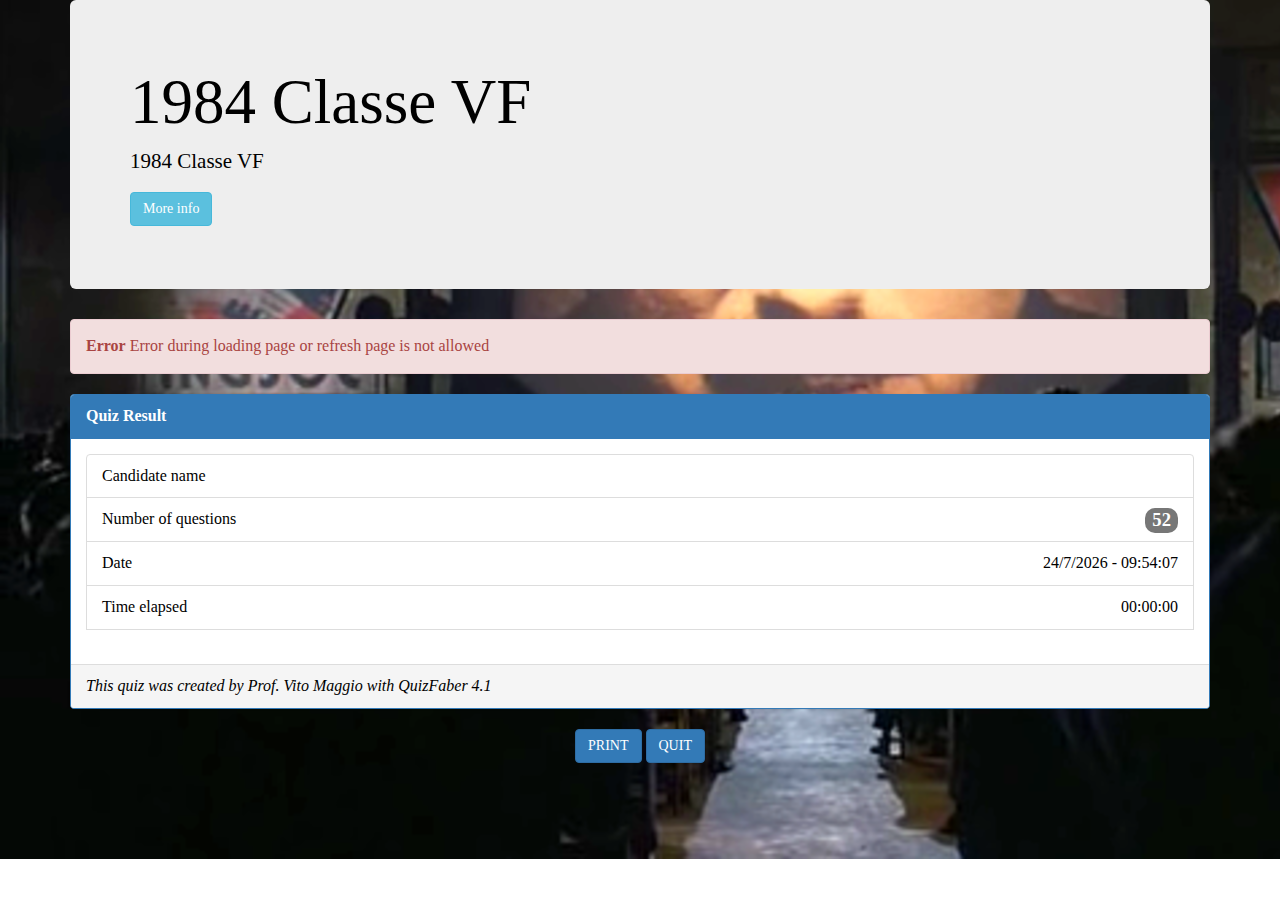
<file: pages/results.html>
<!DOCTYPE html>
<html lang="en">
<head>
    <title>1984  Classe VF</title>

   <meta charset="UTF-8">
    <meta name="viewport" content="width=device-width, initial-scale=1">
    <meta name="Author" content="Made with QuizFaber 4.1.9">
    <meta name="generator" content="QuizFaber 4.1.9">
    <meta name="keywords" content="quiz">
    <meta name="description" content="1984 Classe VF">

    <link rel="stylesheet" href="https://maxcdn.bootstrapcdn.com/bootstrap/3.4.1/css/bootstrap.min.css">
    <script src="https://ajax.googleapis.com/ajax/libs/jquery/3.5.1/jquery.min.js"></script>
    <script src="https://maxcdn.bootstrapcdn.com/bootstrap/3.4.1/js/bootstrap.min.js"></script>

    <script src="../scripts/error.js"></script>
    <script src="../scripts/definitions.js"></script>
    <script src="../scripts/security.js"></script>
    <script src="../scripts/cookie.js"></script>
    <script src="../scripts/storage.js"></script>
    <script src="../scripts/time.js"></script>
    <script src="../scripts/valuation.js"></script>
    <script src="../scripts/navigation.js"></script>
    <script src="../scripts/utility.js"></script>
    <script src="../scripts/engine.js"></script>
    <script src="../scripts/view.js"></script>
    <script src="../scripts/results.js"></script>

    <script src="../scripts/page_results.js"></script>

    <link rel="stylesheet" href="../styles/main.css">
    <link rel="stylesheet" href="../styles/layout.css">

</head>
<body>
    <div id="idReport" class="container">

        <div class="jumbotron qf-jumbotron-class" id="idQuizHeader">

            <div class="row">
                <div class="col-md-3" id="idQuizHeaderLogo">
                    <div id="idQuizHeaderLogoImg"></div>
                </div>
                <div class="col-md-9" id="idQuizHeaderText">
                    <h1 id="idQuizTitle"></h1>
                    <p class="lead">
                        <span id="idQuizDescription"></span>
                        <p id="idQuizProfile" style="display:none">
                            <button type="button" class="btn btn-info" data-toggle="collapse" data-target="#idQuizProfileInfo">More info</button>
                            <div id="idQuizProfileInfo" class="collapse">
                                <ul class="list-group">
                                    <li class="list-group-item"><strong>Author</strong><span class="pull-right" id="idAuthor"></span></li>
                                    <li class="list-group-item"><strong>Argument</strong><span class="pull-right" id="idArgument"></span></li>
                                    <li class="list-group-item"><strong>Company</strong><span class="pull-right" id="idCompany"></span></li>
                                    <li class="list-group-item"><strong>Date</strong><span class="pull-right" id="idDate"></span></li>
                                </ul>
                            </div>
                        </p>
                    </p>
                </div>
            </div>
        </div>

        <div id="divErrorGlobal" class="alert alert-danger alert-dismissible fade in" style="display:none">
            <a href="#" class="close" data-dismiss="alert" aria-label="close">&times;</a>
            <strong>Error</strong> <span id="idErrorMsgGlobal"></span>
        </div>
        <div id="divWarningGlobal" class="alert alert-warning alert-dismissible fade in" style="display:none">
            <a href="#" class="close" data-dismiss="alert" aria-label="close">&times;</a>
            <strong>Watch out!</strong> <span id="idWarningMsgGlobal" />
        </div>

        <div class="panel panel-primary qf-panel-result-class" id="resultPanelId">
            <div class="panel-heading qf-panel-result-heading-class"><b>Quiz Result</b></div>

            <div class="panel-body qf-panel-result-body-class">

                <div class="progress" id="idProgressSavingResults">
                    <div class="progress-bar progress-bar-warning progress-bar-striped active" id="idProgressSavingResultsMessage" role="progressbar" aria-valuenow="100" aria-valuemin="0" aria-valuemax="100" style="width: 100%">
                        Saving the quiz
                    </div>
                </div>

                <div id="divSuccessR" class="alert alert-success alert-dismissible fade in" style="display:none">
                    <a href="#" class="close" data-dismiss="alert" aria-label="close">&times;</a>
                    <span id="idSuccessMsgR"></span>
                </div>

                <div id="divErrorR" class="alert alert-danger alert-dismissible fade in" style="display:none">
                    <a href="#" class="close" data-dismiss="alert" aria-label="close">&times;</a>
                    <strong>Error</strong> <span id="idErrorMsgR"></span>
                </div>

                <div id="divWarningR" class="alert alert-warning alert-dismissible fade in" style="display:none">
                    <a href="#" class="close" data-dismiss="alert" aria-label="close">&times;</a>
                    <strong>Watch out!</strong> <span id="idWarningMsgR" />
                </div>

                <ul class="list-group" id="idReportSummary">
                    <li class="list-group-item qf-result-summary-item-class">
                        <div class="row">
                            <div class="col-sm-6 col-xs-6" id="idReportNameOrEmail">Candidate name</div>
                            <div id="idUserName" class="col-sm-6 col-xs-6 text-right"></div>
                        </div>
                    </li>
                    <li class="list-group-item qf-result-summary-item-class" id="idReportNumOfQuestions">Number of questions <span id="idNumOfQuestions" class="badge"></span></li>
                    <li class="list-group-item revision-class qf-result-summary-item-class" id="idReportCorrectAnswers">Right Answers <span id="idCorrectAnswers" class="badge"></span></li>
                    <li class="list-group-item revision-class qf-result-summary-item-class" id="idReportWrongAnswers">Wrong Answers <span id="idWrongAnswers" class="badge"></span></li>
                    <li class="list-group-item revision-class qf-result-summary-item-class" id="idReportNotAnswered">Not answered questions <span id="idNotAnswered" class="badge"></span></li>
                    <li class="list-group-item revision-class qf-result-summary-item-class" id="idReportNotValuatedAnswers">Unmarked questions <span id="idNotValuatedAnswers" class="badge"></span></li>
                    <li class="list-group-item qf-result-summary-item-class" id="idReportStartDate">
                        <div class="row">
                            <div class="col-sm-6 col-xs-6">Date</div>
                            <div id="idStartDate" class="col-sm-6 col-xs-6 text-right"></div>
                        </div>
                    </li>
                    <li class="list-group-item qf-result-summary-item-class" id="idReportTimeElapsed">
                        <div class="row">
                            <div class="col-sm-6 col-xs-6">Time elapsed</div>
                            <div id="idTimeElapsed" class="col-sm-6 col-xs-6 text-right"></div>
                        </div>
                    </li>
                    <li class="list-group-item revision-class qf-result-summary-item-class" id="idReportFinalResult">
                        <div class="row">
                            <div class="col-sm-6 col-xs-6">
                                <span id="idLabelFinalMark" style="display:none">MARK</span>
                                <span id="idLabelSeparatorMarkPoints" style="display:none"> | </span>
                                <span id="idLabelFinalPoints" style="display:none">Score</span>
                            </div>
                            <div id="idFinalResult" class="col-sm-6 col-xs-6 text-right"></div>
                        </div>
                    </li>
                    <li class="list-group-item qf-result-summary-item-class" id="idReportNumRetake">
                        <div class="row">
                            <div class="col-sm-6 col-xs-6">Number of retakes</div>
                            <div id="idNumRetake" class="col-sm-6 col-xs-6 text-right"></div>
                        </div>
                    </li>
                </ul>

                <p id="idReportFinalMessage" style="display:none" />

                <div id="divReportDetails"></div>

            </div>

            <div class="panel-footer" id="idQuizFooter"><span id="idCopyrightMsg" /></div>
        </div>

        <div class="text-center" id="idButtonBar">
            <button type="button" id="idBtnPrint" class="btn btn-primary" onclick="onPrintClick()" style="display:none">PRINT</button>
            <button type="button" id="idBtnRepeat" class="btn btn-primary" onclick="onRepeatClick()" style="display:none">REPEAT</button>
            <button type="button" id="idBtnLinkback" class="btn btn-primary" onclick="GoToPage('', true)" style="display:none"></button>
            <button type="button" id="idBtnExit" class="btn btn-primary" onclick="onExitClick()">QUIT</button>
        </div>
    </div>
</body>
</html>
</file>
<file: styles/main.css>
﻿
html.wait, html.wait * {
    cursor: wait !important;
}

body
{
}

#loginPanelId {
    display: none;
}

.div_matching_class {
    margin: 10px;
}

.dropdown-matching 
{
    margin-bottom: 5px;
}

.caret 
{
    position: absolute;
    left: 90%;
    top: 45%;
}

.dropdown 
{
    display: inline;
    margin-right: 10px;
}

.small-icon-image
{
    margin-right: 8px;
}

.form-group.required .control-label:after 
{
    content: "*";
    color: red;
}

.close {
    display: none;
}

.ctrl-disabled {
    pointer-events: none !important;
}

a.anchor {
    display: block;
    position: relative;
    top: -70px;
    visibility: hidden;
}

/***** TOPBAR *******/
@media screen and (max-width: 768px) {
    .text-xs-center {
        text-align: center;
    }

    .text-xs-left {
        text-align: left;
    }
}

.btn_topbar {
    font-size: 12pt;
}

#idVerifyPanelTop, #idQuizResultsPanelTop {
    font-size: 12pt;
}
#btnGotoResults {
    font-size: 12pt;
}
#btnVerify {
    font-size: 12pt;
}

.btn_confirm_question {
}

.btn_clear_question {
    margin-left: 10px;
}

.label_topbar {
    font-size: 12pt;
}

.label_topbar_clock {
    font-size: 12pt;
    font-family: 'Courier New';
}

.badge {
    font-size: 10pt !important;
}

@media screen and (min-width: 768px) {
    .modal-content {
        width: 50%;
        margin: 0 auto;
    }

    .modal {
        text-align: center;
    }

    .modal:before {
        display: inline-block;
        vertical-align: middle;
        content: " ";
        height: 100%;
    }

    .btn_topbar {
        font-size: 14pt;
    }

    #idVerifyPanelTop, #idQuizResultsPanelTop {
        font-size: 14pt;
    }
    #btnGotoResults {
        font-size: 14pt;
    }
    #btnVerify {
        font-size: 14pt;
    }

    .label_topbar {
        font-size: 14pt;
    }

    .label_topbar_clock {
        font-size: 14pt;
    }

    .badge {
        font-size: 14pt !important;
    }
}


.modal-dialog {
    display: inline-block;
    text-align: left;
    vertical-align: middle;
}

.modal-header {
    background-color: #337AB7;
    color: white;
    border-radius: 6px 6px 0 0;
}

.true_false_class {
    margin-left: 7px;
    margin-right: 21px;
    text-transform: uppercase;
    font-size: 10pt;
    font-family: sans-serif;
}

#idQuizFooter.panel-body {
    background-color: #eee;
}

#idVerifyPanelTop, #idQuizResultsPanelTop {
    background-color: #F3BD71;
    border-color: #F1B55E;
    color: white;
}

/* Style the header */
.header {
    padding: 10px 16px;
    background: #555;
    color: #f1f1f1;
    z-index: 10000;
    opacity: 0.8;
}

/* Page content */
.content {
    padding: 16px;
}

/* The sticky class is added to the header with JS when it reaches its scroll position */
.sticky {
    position: fixed;
    top: 0;
    width: 100%
}

    /* Add some top padding to the page content to prevent sudden quick movement (as the header gets a new position at the top of the page (position:fixed and top:0) */
    .sticky + .content {
        padding-top: 102px;
    }

.hint_icon {
    margin-right: 15px;
}

.radio_answer,
.checkbox_answer {
    -ms-transform: scale(1); /* IE 9 */
    -webkit-transform: scale(1); /* Chrome, Safari, Opera */
    transform: scale(1);
}

#idLinkPrev,
#idLinkNext {
    background-color: #337ab7;
    color: white;
}

select.form-control {
    margin-left: 7px !important;
    margin-right: 7px !important;
}

.text_full_width {
    display: inline-block;
    width: 100%;
    padding-left: 7px;
}


.nowrap {
    white-space: nowrap;
}


.class_bool_choices ol {
    counter-reset: my-awesome-counter;
    list-style: none;
    padding-left: 40px;
}

.class_bool_choices ol li {
    margin: 0 0 0.5rem 0;
    counter-increment: my-awesome-counter;
    position: relative;
}

.class_bool_choices ol li::before {
    content: counter(my-awesome-counter);
    color: #FFFFFF;
    font-size: 1.5rem;
    font-weight: bold;
    position: absolute;
    --size: 32px;
    left: calc(-1 * var(--size) - 10px);
    line-height: var(--size);
    width: var(--size);
    height: var(--size);
    top: 0;
    background: #337ab7;
    border-radius: 50%;
    text-align: center;
    box-shadow: 1px 1px 0 #999;
}

/* the revision is initially shown, hidden at page load */
.revision-class {
}
.no-revision-class {
    display: none;
}

#qst_menu {
    display: none;
    position: fixed;
    right: 0;
    top: 20%;
    width: 11em;
    margin: -2.5em 0 0 0;
    z-index: 5;
    background-color: #337ab7;
    opacity: 0.7;
    color: white;
    text-align: left;
    font-size: large;
    border: rgba(70, 184, 218, 0.5);
    border-right-color: rgba(70, 184, 218, 0.5);
    border-right-style: solid;
    border-right-width: medium;
    border-right: none;
    padding: 0.5em 0.5em 0.5em 1em;
    box-shadow: 0 1px 3px black;
    border-radius: 1em 0.5em 0.5em 1em;
    word-wrap: break-word;
    white-space: pre-wrap;
}

@media screen and (max-width: 768px) {
    #qst_menu {
        font-size: small;
    }
}

.qst_menu_link {
    color: white;
}

.qst_menu_link:hover {
    color: #337ab7;
    background-color: aliceblue;
    text-decoration: none;
    border-radius: 3px;
}

.report_div_qst {
    break-inside: avoid !important;
    page-break-inside: avoid !important;
}

/****************** START LOADER **********/
/* Center the loader */
#loader {
    position: absolute;
    left: 50%;
    top: 50%;
    z-index: 1;
    width: 120px;
    height: 120px;
    margin: -76px 0 0 -76px;
    border: 16px solid #f3f3f3;
    border-radius: 50%;
    border-top: 16px solid #3498db;
    -webkit-animation: spin 2s linear infinite;
    animation: spin 2s linear infinite;
}

@-webkit-keyframes spin {
    0% {
        -webkit-transform: rotate(0deg);
    }

    100% {
        -webkit-transform: rotate(360deg);
    }
}

@keyframes spin {
    0% {
        transform: rotate(0deg);
    }

    100% {
        transform: rotate(360deg);
    }
}

/* Add animation to "page content" */
.animate-bottom {
    position: relative;
    -webkit-animation-name: animatebottom;
    -webkit-animation-duration: 1s;
    animation-name: animatebottom;
    animation-duration: 1s
}

@-webkit-keyframes animatebottom {
    from {
        bottom: -100px;
        opacity: 0
    }

    to {
        bottom: 0px;
        opacity: 1
    }
}

@keyframes animatebottom {
    from {
        bottom: -100px;
        opacity: 0
    }

    to {
        bottom: 0;
        opacity: 1
    }
}
/****************** END LOADER **********/

@media print {
    #idButtonBar { display: none; }
    #divSuccessR { display: none; }
    #divErrorR { display:none; }
    #divWarningR { display: none; }
    #resultPanelId { border: 0px !important; }
}


.openAnsCounter {
    font-family: sans-serif;
    font-size: 14px;
    border-style: solid;
    border-width: 1px;
    border-radius: 5px;
    border-color: lightgray;
    box-shadow: rgba(0, 0, 0, 0.24) 0px 3px 8px;
    padding: 3px;
    text-align: center;
    margin-left: 10px;
    float:right;
}

.openAnsLabelCounter {
    font-family: sans-serif;
    font-size: 12px;
    float: right;
    padding-top: 5px;
}

.openAnsWarnCounter {
    background-color: yellow;
    color: red;
}

.openAnswerTextReport {
    white-space: pre-wrap;
}

#idProgressSavingResults {
    height: 55px !important;
}

#idProgressSavingResultsMessage {
    font-size: 12pt !important;
    padding-top: 15px !important;
}

#idProgressSavingResults {
    display: none !important;
}
</file>
<file: styles/layout.css>
body {
	margin-top: 0px;
	margin-right: 0px;
	margin-bottom: 15px;
	margin-left: 0px;
	padding: 0px;
	color: #000000;
	background-color: #FFFFFF;
	background-image: url('../media/Orwell_1984.png');
	background-repeat: no-repeat;
	background-attachment: fixed;
	background-position: left top;
	background-size: auto;
	font-family: Times New Roman;
	font-size: 12pt;
}
#idQuizHeaderLogo {
	display: none;
}
.class_title {
}
.class_subtitle {
}
.class_remarks {
}
.class_qst_format {
}
.class_before_after_qst_format {
}
.class_ans_format {
}
.class_feedback_format {
}
.class_openans_text_format {
}
.class_feedback_table_format {
	border-width: 0px;
	border-style: solid;
	border-color: #000000;
	border-radius: 10px;
}
</file>
<file: styles/bootoast.min.css>
/*!
 * Bootoast CSS
 * @author odahcam
 */ .bootoast {opacity: 0;filter: alpha(opacity=0) }.bootoast>.fa {display: inline-block;float: left;font-size: 20px;margin-right: 14px;}.bootoast>.bootoast-alert-container {display: block;max-width: 100%;overflow: auto;}.bootoast>.bootoast-alert-container>.bootoast-alert-content {display: table;width: 100%;height: 100% }.bootoast.alert-default {background: #eee;}.bootoast>.progress.progress-bottom {width: auto;margin-left: -1.25rem;margin-right: -1.25rem;}.bootoast>.progress.progress-bottom {margin-bottom: -.75rem;}.bootoast>.progress.progress-top {margin-top: -.75rem;}.bootoast>.progress.progress-background {margin: 0;position: absolute;top: 0;left: 0;width: 100%;height: 100%;opacity: .35;}.bootoast-container {position: fixed;left: 20px;right: 20px;top: initial;bottom: initial;width: 390px;max-width: 95%;z-index: 999999 }.bootoast-container.top {top: 20px }.bootoast-container.bottom {bottom: 20px }.bootoast-container.right {left: initial }.bootoast-container.left {right: initial }.bootoast-container.center {left: 50%;-webkit-transform: translateX(-50%);-moz-transform: translateX(-50%);-ms-transform: translateX(-50%);-o-transform: translateX(-50%);transform: translateX(-50%) }
</file>
